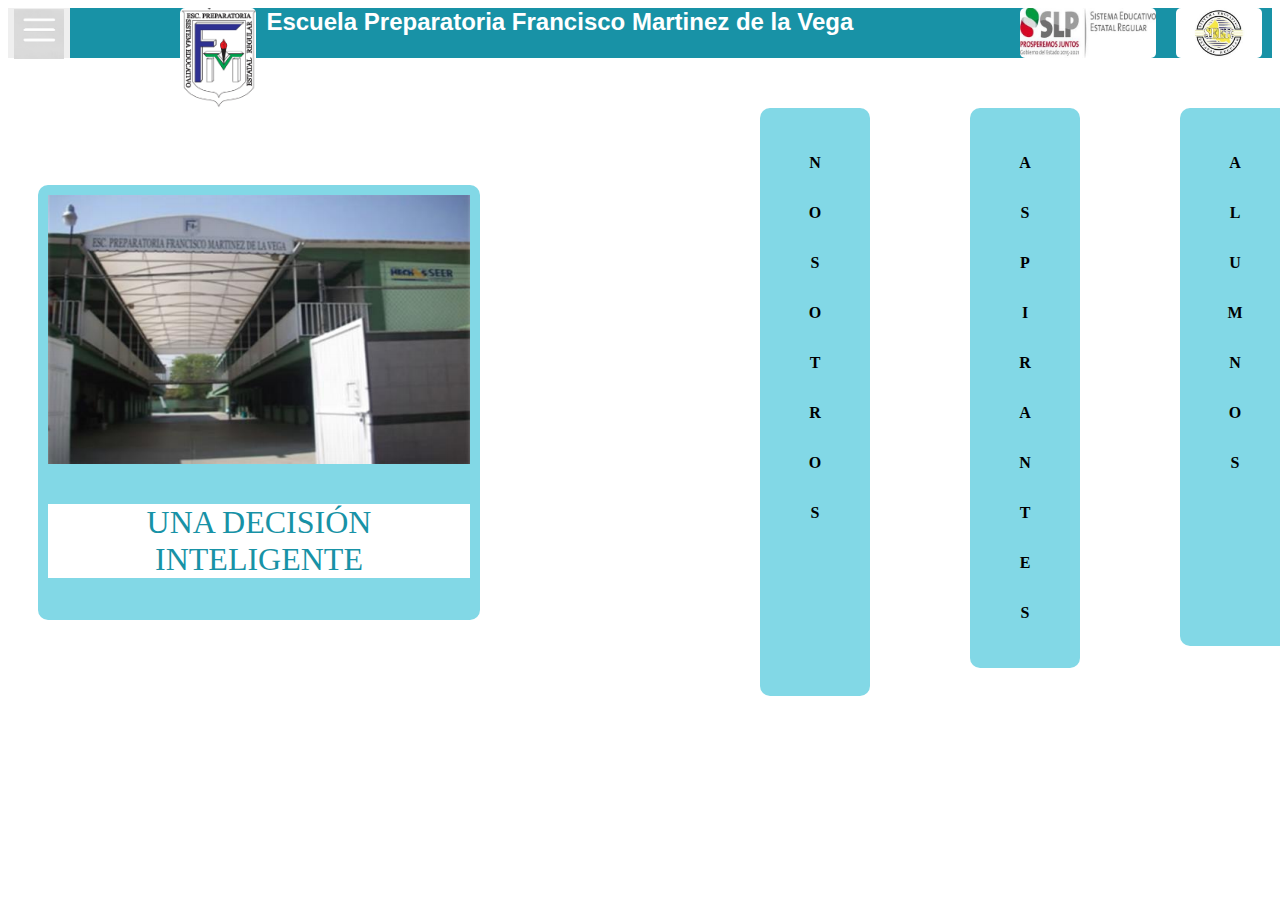
<file: index.html>
<!DOCTYPE html>
<html>
    <head>
        <meta name="viewport" content="width=device-width,initial-scale=1">
        <title>FMV</title>
        <link rel="stylesheet" href="config/estilos.css">
        <script src="config/function.js"></script>
    </head>
    <body>
        <div class="header">
            <button >
                <img id="menu_img" src="media/menu.png" onclick="return menu()" alt="menu" width="50px" height=auto>
            </button>
            <a href="index.html">
                <img class="logo2" src="media/logoprep.png" alt="logo prepa">
            </a>
            <h2 id="header">Escuela Preparatoria Francisco Martinez de la Vega</h2>
            <img class="logo"src="media/logoslp.jpg" alt="logo slp">
            <img class="logo" src="media/logoseer.jpg" alt="logo seer">
        </div>
       <div class="container">
            <nav id="menu">
            </nav>
            <div class="body_index">
                    <div class="img">
                        <img src="media/imgprepa1.png" alt="">
                        <p >UNA DECISIÓN INTELIGENTE</p>
                    </div>
                    <div class="botones">
                        <a href="Nosotros.html">
                            <div class="botonprinc" id="nosotros">
                                <p>N</p>
                                <p>O</p>
                                <p>S</p>
                                <p>O</p>
                                <p>T</p>
                                <p>R</p>
                                <p>O</p>
                                <p>S</p>
                                <p> </p>
                                <p> </p>
                                <p> </p>
                                <p> </p>
                            </div>
                        </a>
                       
                        
                        <a href="aspirantes.html">
                            <div class="botonprinc" id="aspirantes">
                                <p>A</p>
                                <p>S</p>
                                <p>P</p>
                                <p>I</p>
                                <p>R</p>
                                <p>A</p>
                                <p>N</p>
                                <p>T</p>
                                <p>E</p>
                                <p>S</p>
                            </div>
                        </a>
                            
                         <a href="Alumnos.html">
                        <div class="botonprinc" id="alumnos">
                            <p>A</p>
                            <p>L</p>
                            <p>U</p>
                            <p>M</p>
                            <p>N</p>
                            <p>O</p>
                            <p>S</p>
                            <p> </p>
                            <p> </p>
                            <p> </p>
                            <p> </p>
                        </div>
                          </a>
                    </div>
            </div>
       </div>
        
        

    </body>
</html>
</file>
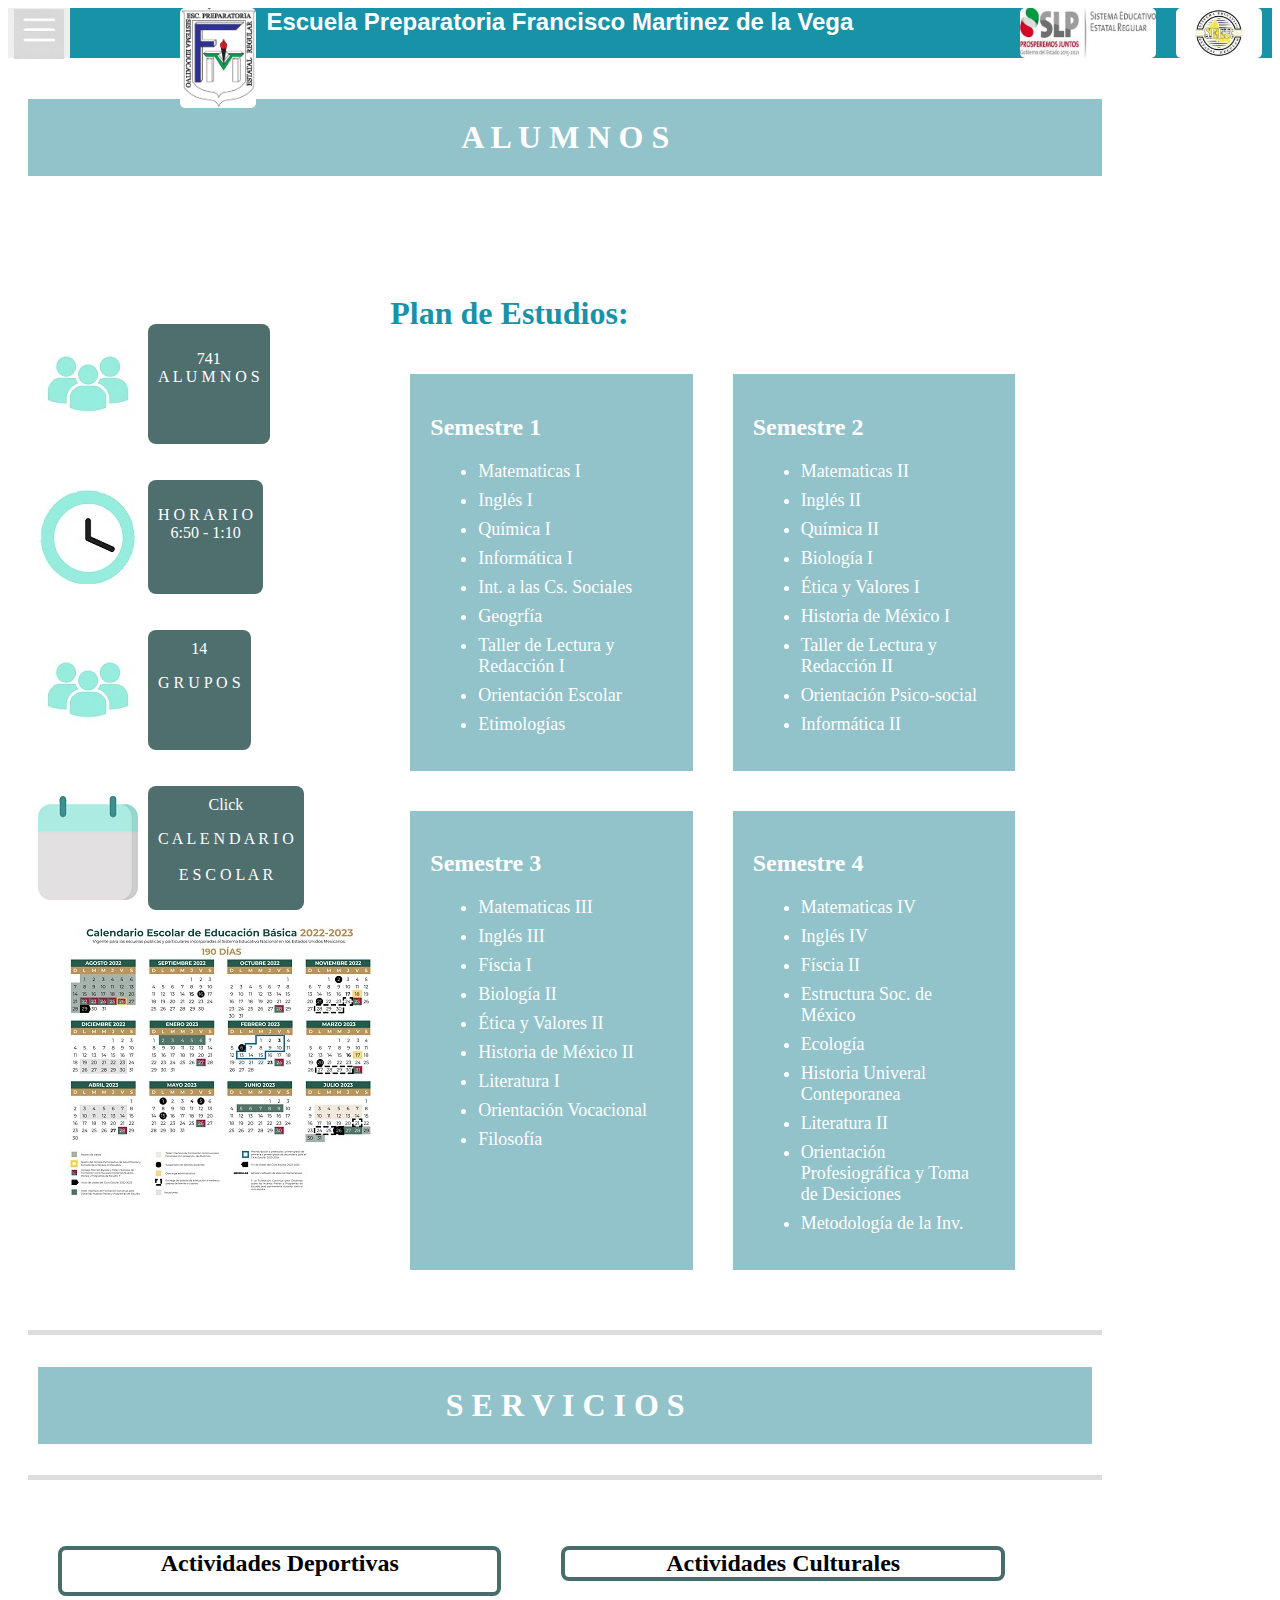
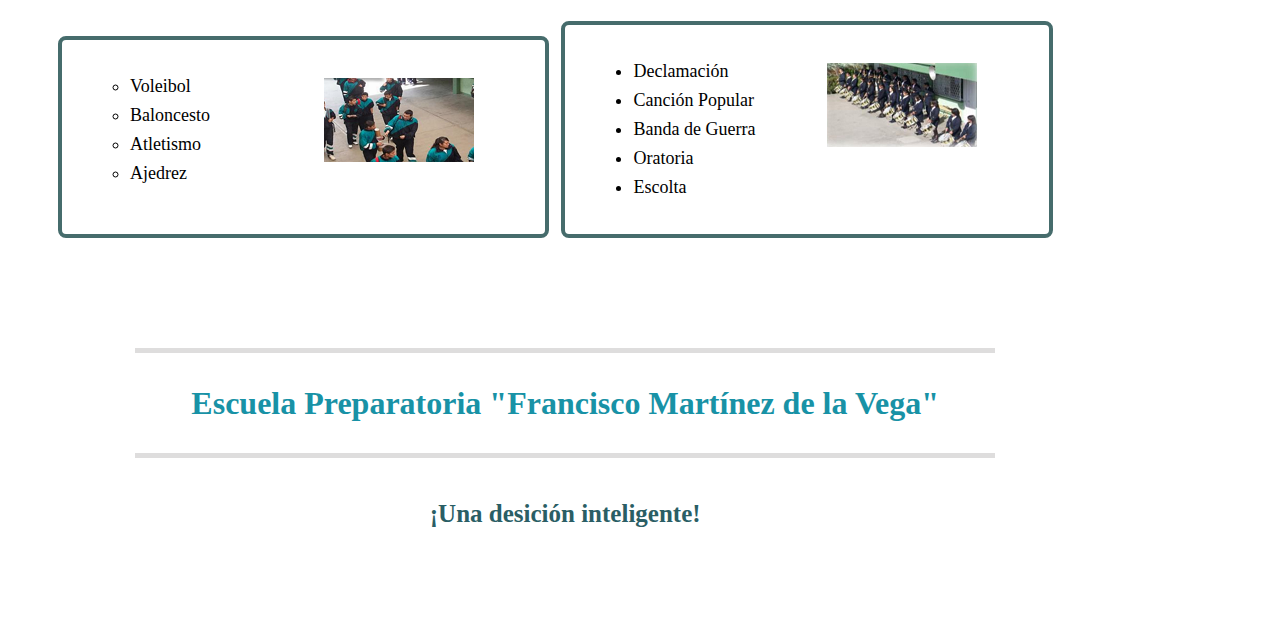
<file: Alumnos.html>
<!DOCTYPE html>
<html>
    <head>
        <meta name="viewport" content="width=device-width,initial-scale=1">
        <title>Alumnos</title>
        <script src="config/function.js"></script>
        <link rel="stylesheet" href="config/estilos.css">
    </head>
    <body>
        <div class="header">
            <button >
                <img id="menu_img" src="media/menu.png" onclick="return menu()" alt="menu" width="50px" height=auto>
            </button>
            <a href="index.html">
                <img class="logo2" src="media/logoprep.png" alt="logo prepa">
            </a>
            <h2 id="header">Escuela Preparatoria Francisco Martinez de la Vega</h2>
            <img class="logo"src="media/logoslp.jpg" alt="logo slp">
            <img class="logo" src="media/logoseer.jpg" alt="logo seer">
        </div>
        <div class="container">
            <nav id="menu">
            </nav>
            <br>
            <div class="body">
                <h1 class="contacto">A L U M N O S</h1> 
                <br><br>
                <div class="flex"> 
                    <div style="width: 30%;">
                    <center>
                        <br><br><br><br><br>
                        <div class="flex">
                            <img src="media/alumnos.jpg" style="margin: 10px;">
                            <div style="background-color: rgb(79, 111, 111); color: white; border-radius: 8px; padding: 10px;"><p>741 <br>A L U M N O S </p></div>
                        </div>
                        <br><br>
                        <div class="flex">
                            <img src="media/reloj.jpg" style="margin: 10px;">
                            <div style="background-color: rgb(79, 111, 111); color: white; border-radius: 8px; padding: 10px;"><p>H O R A R I O<br>6:50 - 1:10 </p></div>
                        </div>
                        <br><br>
                        <div class="flex">
                            <img src="media/alumnos.jpg" style="margin: 10px;">
                            <div style="background-color: rgb(79, 111, 111); color: white; border-radius: 8px; padding: 10px;">14<p>G R U P O S</p></div>
                        </div>
                        <br><br>
                        <div class="flex">
                            <img src="media/Calendario.png" style="margin: 10px;">
                            <a href="https://slp.gob.mx/seer/PublishingImages/Calendario-SEP-2022-2023.jpg"><div style="background-color: rgb(79, 111, 111); color: white; border-radius: 8px; padding: 10px;">Click<p>C A L E N D A R I O <BR><BR>E S C O L A R </p> </div></a>
                        </div>
                        <div>
                        <img src="media/Calendario_Escolar.jpg">
                        </div>
                    </center>
                    </div>
                    <div style="width: 60%; padding: 20px; margin: 20px;">
                        <h1 class="slogan">Plan de Estudios: </h1>
                        <div class="flex">
                            <div class="planestudios">
                                <h2>Semestre 1</h2>
                                <ul>
                                    <li>Matematicas I</li>
                                    <li>Inglés I</li>
                                    <li>Química I</li>
                                    <li>Informática I</li>
                                    <li>Int. a las Cs. Sociales</li>
                                    <li>Geogrfía</li>
                                    <li>Taller de Lectura y Redacción I</li>
                                    <li>Orientación Escolar</li>
                                    <li>Etimologías</li>
                                </ul>
                            </div>
                            <div class="planestudios">
                                <h2>Semestre 2</h2>
                                <ul>
                                    <li>Matematicas II</li>
                                    <li>Inglés II</li>
                                    <li>Química II</li>
                                    <li>Biología I</li>
                                    <li>Ética y Valores I</li>
                                    <li>Historia de México I</li>
                                    <li>Taller de Lectura y Redacción II</li>
                                    <li>Orientación Psico-social</li>
                                    <li>Informática II</li>
                                </ul>
                            </div>
                        </div>
                        <div class="flex">
                            <div class="planestudios">
                                <h2>Semestre 3</h2>
                                <ul>
                                    <li>Matematicas III</li>
                                    <li>Inglés III</li>
                                    <li>Físcia I</li>
                                    <li>Biología II</li>
                                    <li>Ética y Valores II</li>
                                    <li>Historia de México II</li>
                                    <li>Literatura I</li>
                                    <li>Orientación Vocacional</li>
                                    <li>Filosofía</li>
                                </ul>
                            </div>
                            <div class="planestudios">
                                <h2>Semestre 4</h2>
                                <ul>
                                    <li>Matematicas IV</li>
                                    <li>Inglés IV</li>
                                    <li>Físcia II</li>
                                    <li>Estructura Soc. de México</li>
                                    <li>Ecología</li>
                                    <li>Historia Univeral Conteporanea</li>
                                    <li>Literatura II</li>
                                    <li>Orientación Profesiográfica y Toma de Desiciones</li>
                                    <li>Metodología de la Inv.</li>
                                </ul>
                            </div>
                        </div>
                    </div>
                </div>
                <div>
                    <div class="slogan">
                        <h1 class="contacto">S E R V I C I O S</h1>
                    </div>
                    <br><br>
                    <div class="flex">
                        <div style="display:grid; width: 45%; margin: 10px;">
                            <h2 style="margin: 20px; border: 4px solid rgb(70, 108, 108); border-radius: 8px; text-align: center;">Actividades Deportivas</h2>
                            <div class="flex" style="width: 100%; margin: 20px; border: 4px solid rgb(70, 108, 108); border-radius: 8px;">
                                <div style="width: 45%; margin: 20px;">
                                    <ul type="circle">
                                        <li>Voleibol</li>
                                        <li>Baloncesto</li>
                                        <li>Atletismo</li>
                                        <li>Ajedrez</li>
                                    </ul>
                                </div>
                                <div style="width: 45%; margin: 20px; ">
                                    <br>
                                    <img src="media/actividad_deportiva.png">
                                </div>
                            </div>
                        </div>
                        <div style="display:grid;width: 45%; margin: 10px;">
                            <h2 style=" margin: 20px; border: 4px solid rgb(70, 108, 108); border-radius: 8px; text-align: center;">Actividades Culturales</h2>
                            <div class="flex" style="width: 100%; margin: 20px; border: 4px solid rgb(70, 108, 108); border-radius: 8px;">
                                <div style="width: 45%; margin: 20px;">
                                    <ul>
                                        <li>Declamación</li>
                                        <li>Canción Popular</li>
                                        <li>Banda de Guerra</li>
                                        <li>Oratoria</li>
                                        <li>Escolta</li>
                                    </ul>
                                </div>
                                <div style="width: 45%; margin: 20px; ">
                                    <br>
                                    <img src="media/actividad_cultural.png">
                                </div>
                            </div>
                        </div>
                    </div>
                </div>
                <center>
                    <div class="slogan1">
                        <div class="slogan">
                            <h1 class="slogan"> Escuela Preparatoria "Francisco Martínez de la Vega" </h1>
                        </div>
                        <h5 class="contacto">¡Una desición inteligente!</h5>
                    </div> 
                </center>
            </div>
        </div>
    </body>
</html>
</file>
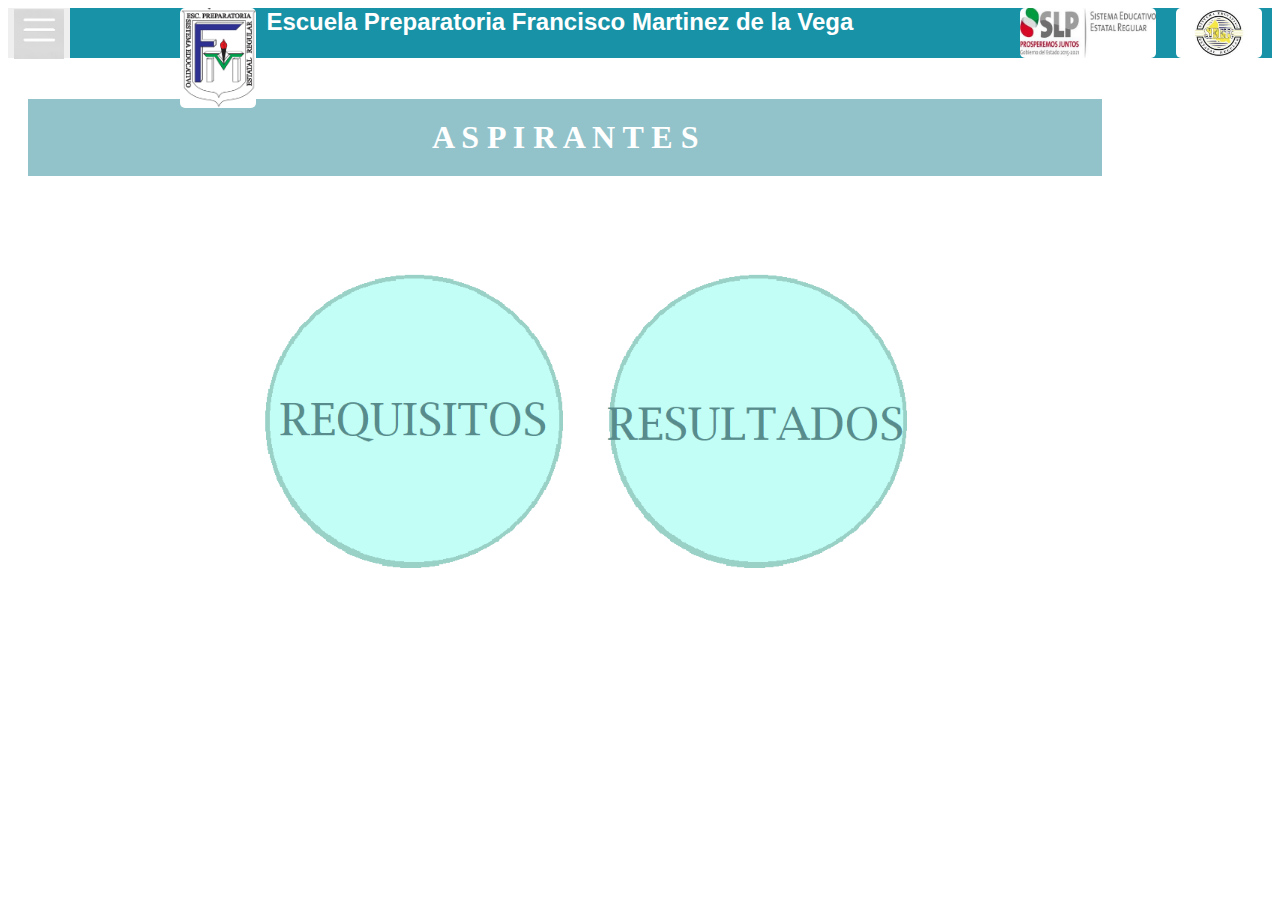
<file: aspirantes.html>
<!DOCTYPE html>
<html>
    <head>
        <meta name="viewport" content="width=device-width,initial-scale=1">
        <link rel="stylesheet" href="config/estilos.css">
        <script src="config/function.js"></script>
        <title>Aspirantes</title>
    </head>
    <body>
        <div class="header">
            <button >
                <img id="menu_img" src="media/menu.png" onclick="return menu()" alt="menu" width="50px" height=auto>
            </button>
            <a href="index.html">
                <img class="logo2" src="media/logoprep.png" alt="logo prepa">
            </a>
            <h2 id="header">Escuela Preparatoria Francisco Martinez de la Vega</h2>
            <img class="logo"src="media/logoslp.jpg" alt="logo slp">
            <img class="logo" src="media/logoseer.jpg" alt="logo seer">
        </div>
        <div class="container">
            <nav id="menu">
            </nav>
            <br>
            <div class="body">
                <h1 class="contacto">A S P I R A N T E S</h1>
                <br><br>
                <center>
                <div class="circulos">
                    <a href="Aspirantes_Requisitos.html"><img class="circulo" src="media/circulo1.png" ></a>
                    <a href="Aspirantes_Resultados.html"><img class="circulo" src="media/circulo2.png" ></a>
                </div>
                </center>
            </div>
           
        </div>
       
    </body>
</html>
</file>
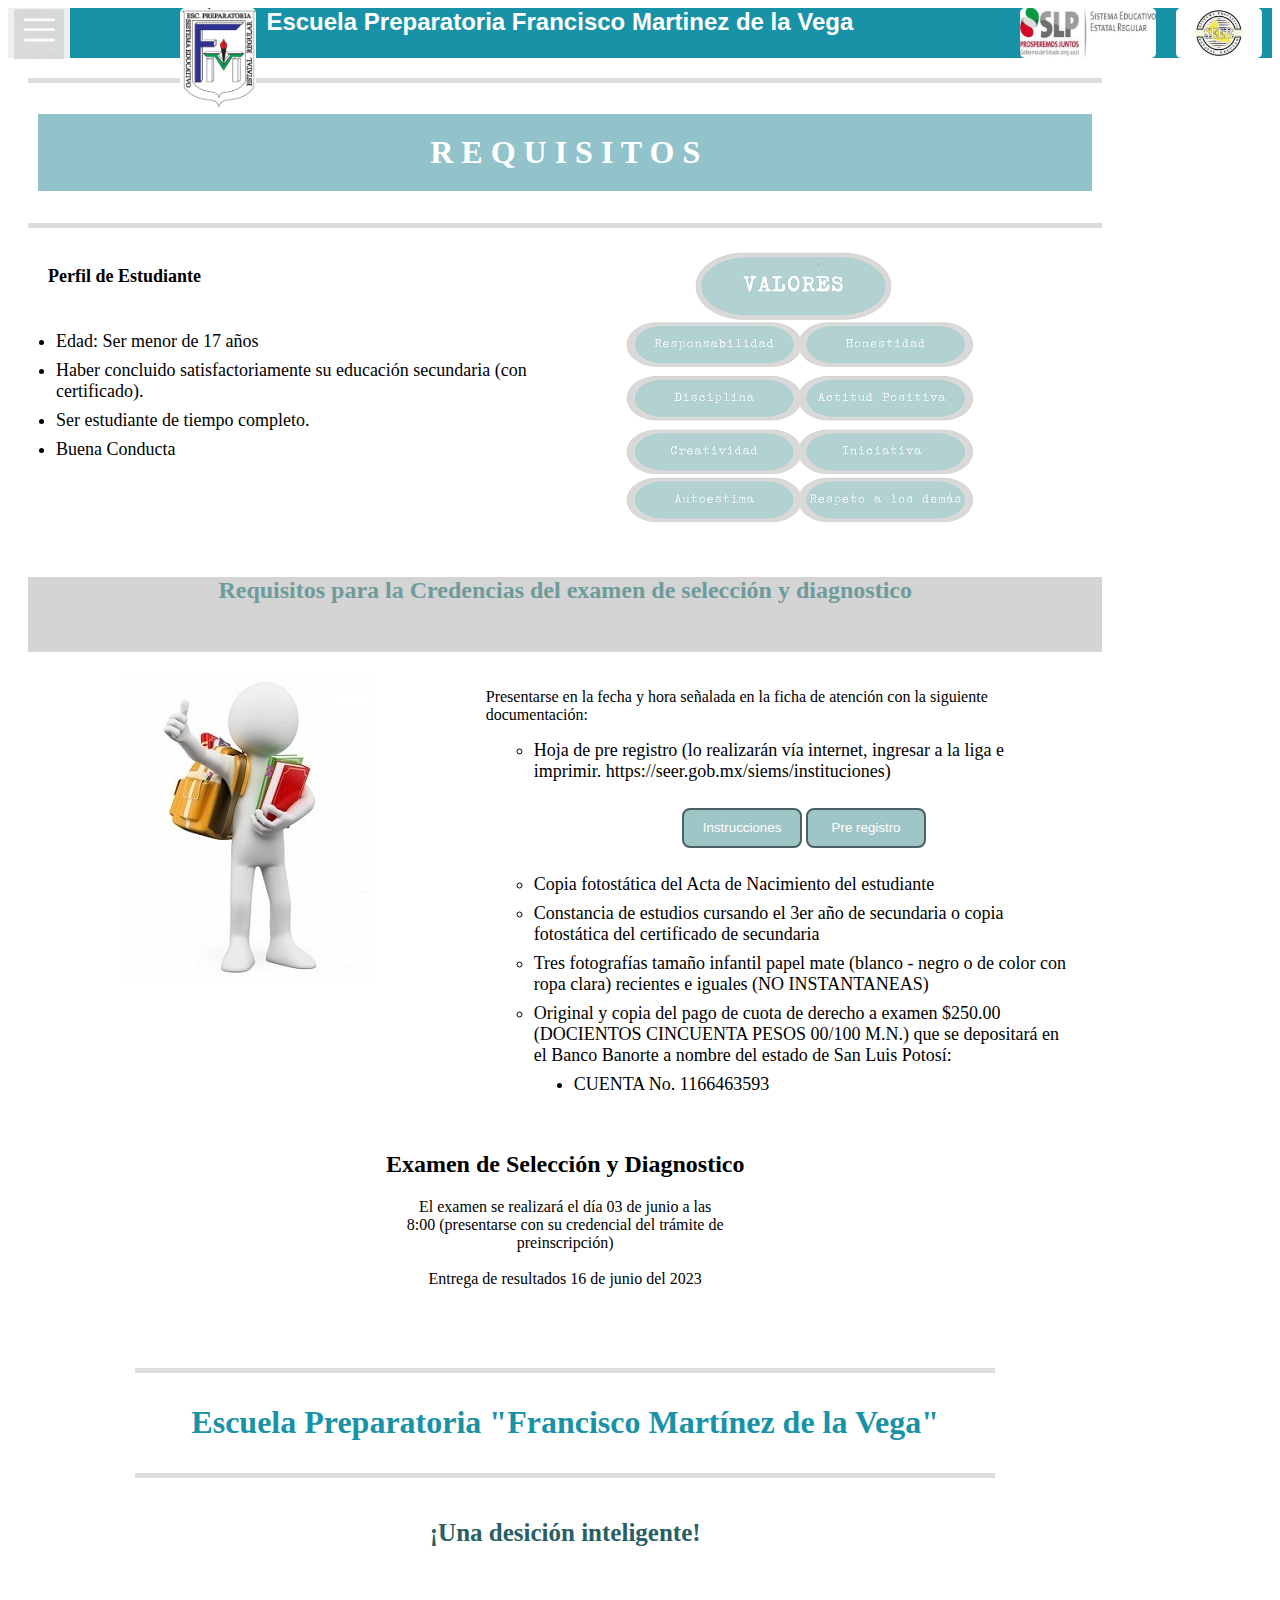
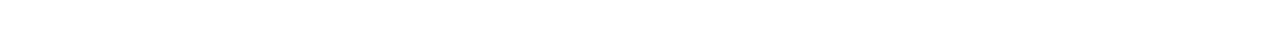
<file: Aspirantes_Requisitos.html>
<!DOCTYPE html>
<html>
    <head>
        <meta name="viewport" content="width=device-width,initial-scale=1">
        <link rel="stylesheet" href="config/estilos.css">
        <script src="config/function.js"></script>
        <title>Aspirantes_Requisitos</title>
    </head>
    <body>
        <div class="header">
            <button >
                <img id="menu_img" src="media/menu.png" onclick="return menu()" alt="menu" width="50px" height=auto>
            </button>
            <a href="index.html">
                <img class="logo2" src="media/logoprep.png" alt="logo prepa">
            </a>
            <h2 id="header">Escuela Preparatoria Francisco Martinez de la Vega</h2>
            <img class="logo"src="media/logoslp.jpg" alt="logo slp">
            <img class="logo" src="media/logoseer.jpg" alt="logo seer">
        </div>
        <div class="container">
            <nav id="menu">
            </nav>
            <br>
            <div class="body">
                <div class="slogan">
                    <h1 class="contacto">R E Q U I S I T O S</h1>
                </div>
                <div style="display: flex;">
                    <div style="width: 50%; margin: 20px;">
                        <h3 style="font-size: large;">Perfil de Estudiante</h3>
                        <br>
                        <li>Edad: Ser menor de 17 años</li>
                        <li>Haber concluido satisfactoriamente su educación secundaria (con certificado). </li>
                        <li>Ser estudiante de tiempo completo. </li>
                        <li>Buena Conducta</li>
                    </div>
                    <div style="width: 30%; margin: 20px;">
                        <img src="media/VALORES.png">
                    </div>
                </div>
                <div>
                    <div style=" height: 75px; background-color: rgb(212, 212, 212); color: rgb(110, 155, 155);"><h3 style="font-size: 1.5pc;"><center>Requisitos para la Credencias del examen de selección y diagnostico</center></h3></div>
                    <div style="display: flex;">
                        <div style="width: 40%; margin: 20px;">
                            <center>
                            <img src="media/estudiante.jpg"> </center>
                        </div>
                        <div style="width: 60%; margin: 20px;">
                            <p>Presentarse en la fecha y hora señalada en la ficha de atención con la siguiente documentación:</p>
                            <ul type="circle">
                                <li>Hoja de pre registro (lo realizarán vía internet, ingresar a la liga e imprimir. https://seer.gob.mx/siems/instituciones)</li>
                                <center>
                                    <br>
                                <a href="Aspirantes_Requisitos_Instrucciones.html"><button class="boton2">Instrucciones</button></a>
                                <a href="https://seer.gob.mx/siems/instituciones" target="_blank"><button class="boton2">Pre registro</button></a>
                                <br><br>
                                </center>
                                <li>Copia fotostática del Acta de Nacimiento del estudiante</li>
                                <li>Constancia de estudios cursando el 3er año de secundaria o copia fotostática del certificado de secundaria</li>
                                <li>Tres fotografías tamaño infantil papel mate (blanco - negro o de color con ropa clara) recientes e iguales (NO INSTANTANEAS)</li>
                                <li>Original y copia del pago de cuota de derecho a examen $250.00 (DOCIENTOS CINCUENTA PESOS 00/100 M.N.) que se depositará en el Banco Banorte a nombre del estado de San Luis Potosí: </li>
                                <ul type="disc">
                                    <li>CUENTA No. 1166463593</li>
                                </ul>
                            </ul>
                        </div>
                    </div>
                </div>
                <div>
                    <div><center><h2>Examen de Selección y Diagnostico</h2></center></div>
                    <center>
                        <div style="width: 30%;">
                            <p>El examen se realizará el día 03 de junio a las 8:00 (presentarse con su credencial del trámite de preinscripción)<br><br>Entrega de resultados 16 de junio del 2023</p>
                        </div>
                    </center>
                </div>
                <center>
                    <div class="slogan1">
                        <div class="slogan">
                            <h1 class="slogan"> Escuela Preparatoria "Francisco Martínez de la Vega" </h1>
                        </div>
                        <h5 class="contacto">¡Una desición inteligente!</h5>
                    </div> 
                </center>
            </div>
            
        </div>
        
    </body>
</html>
</file>
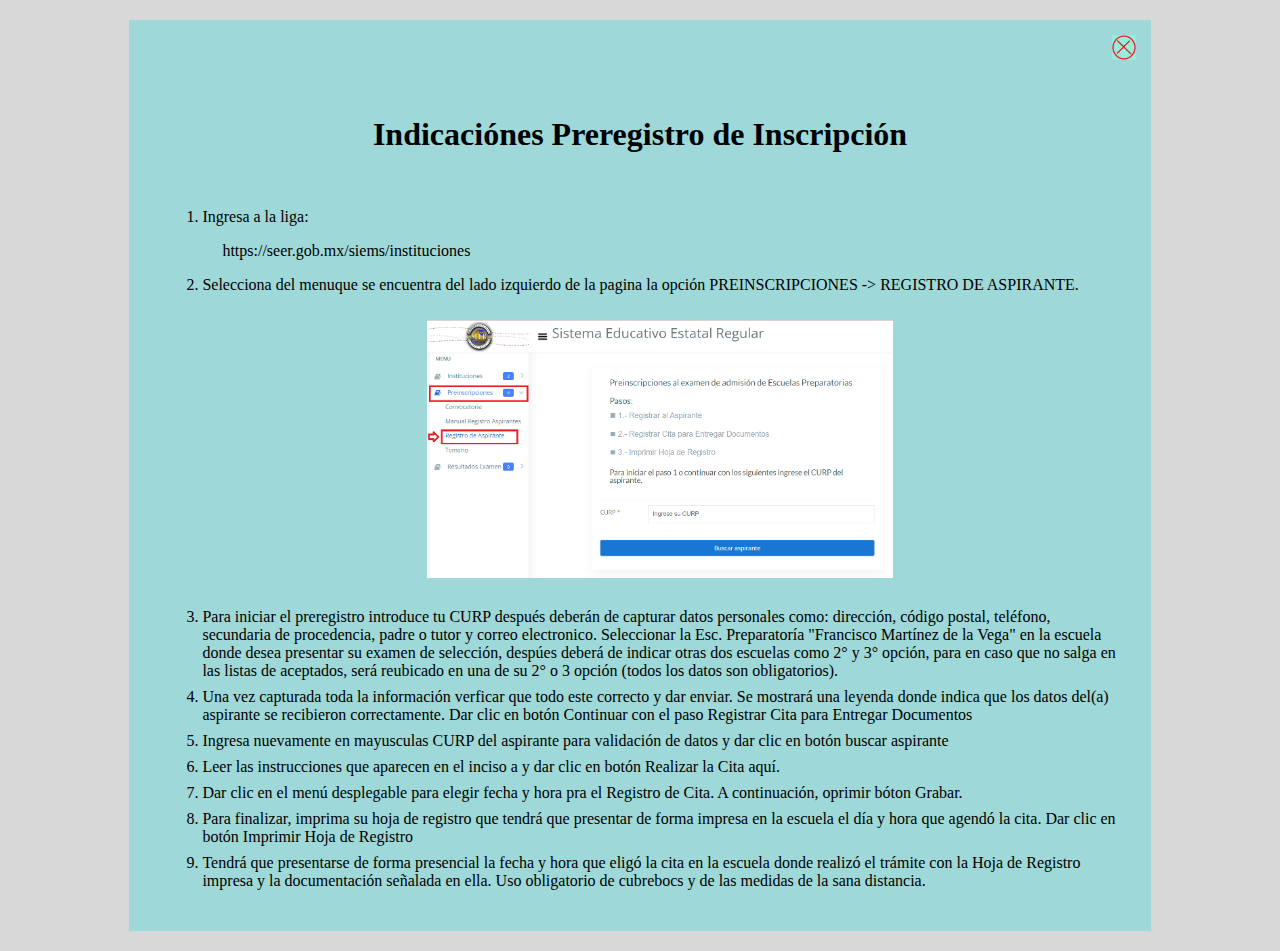
<file: Aspirantes_Requisitos_Instrucciones.html>
<!DOCTYPE html>
<html>
    <head>
        <title>Instrucciones</title>
        <style>
            body
            {
                background-color: rgb(216, 216, 216);
            }
            div.todo
            {
                background-color: rgb(158, 216, 216);
                width: 80%;
                height: 80%;
                padding: 5px;
                margin: 20px;
            }
            div.salir
            {
                text-align: right;
            }
            img.salir
            {
                width: 24px;
                margin: 10px;
            }
            div.instrucciones
            {
                text-align: left;
            }
            div.cuadro
            {
                padding: 20px;
            }
            img{
                width: 50%;
            }
            li{
                font-size: medium;
                margin: 8px;
            }
        </style>
    </head>
    <body>
        <center>
        <div class="todo">
            <div class="salir">
                <a href="Aspirantes_Requisitos.html"><img class="salir" src="media/tacha.png"></a>
            </div>
            <div class="cuadro">
                <center>
                    <h1>Indicaciónes Preregistro de Inscripción</h1>
                    <br>
                </center>
                <div class="instrucciones">
                    <ol>
                        <li>Ingresa a la liga:</li>
                        <p>&nbsp;&nbsp;&nbsp;&nbsp;&nbsp;&nbsp;&nbsp;https://seer.gob.mx/siems/instituciones</p>
                        <li>Selecciona del menuque se encuentra del lado izquierdo de la pagina la opción PREINSCRIPCIONES -> REGISTRO DE ASPIRANTE. </li>
                        <br>
                        <center><img src="media/preregistro.bmp"></center><br>
                        <li>Para iniciar el preregistro introduce tu CURP después deberán de capturar datos personales como: dirección, código postal, teléfono, secundaria de procedencia, padre o tutor y correo electronico. Seleccionar la Esc. Preparatoría "Francisco Martínez de la Vega" en la escuela donde desea presentar su examen de selección, despúes deberá de indicar otras dos escuelas como 2° y 3° opción, para en caso que no salga en las listas de aceptados, será reubicado en una de su 2° o 3 opción (todos los datos son obligatorios).  </li>
                        <li>Una vez capturada toda la información verficar que todo este correcto y dar enviar. Se mostrará una leyenda donde indica que los datos del(a) aspirante se recibieron correctamente. Dar clic en botón Continuar con el paso Registrar Cita para Entregar Documentos</li>
                        <li>Ingresa nuevamente en mayusculas CURP del aspirante para validación de datos y dar clic en botón buscar aspirante</li>
                        <li>Leer las instrucciones que aparecen en el inciso a y dar clic en botón Realizar la Cita aquí. </li>
                        <li>Dar clic en el menú desplegable para elegir fecha y hora pra el Registro de Cita. A continuación, oprimir bóton Grabar. </li>
                        <li>Para finalizar, imprima su hoja de registro que tendrá que presentar de forma impresa en la escuela el día y hora que agendó la cita. Dar clic en botón Imprimir Hoja de Registro</li>
                        <li>Tendrá que presentarse de forma presencial la fecha y hora que eligó la cita en la escuela donde realizó el trámite con la Hoja de Registro impresa y la documentación señalada en ella. Uso obligatorio de cubrebocs y de las medidas de la sana distancia. </li>
                    </ol>
                </div>
                
                
            </div>
        </div>
        </center>
    </body>
</html>
</file>
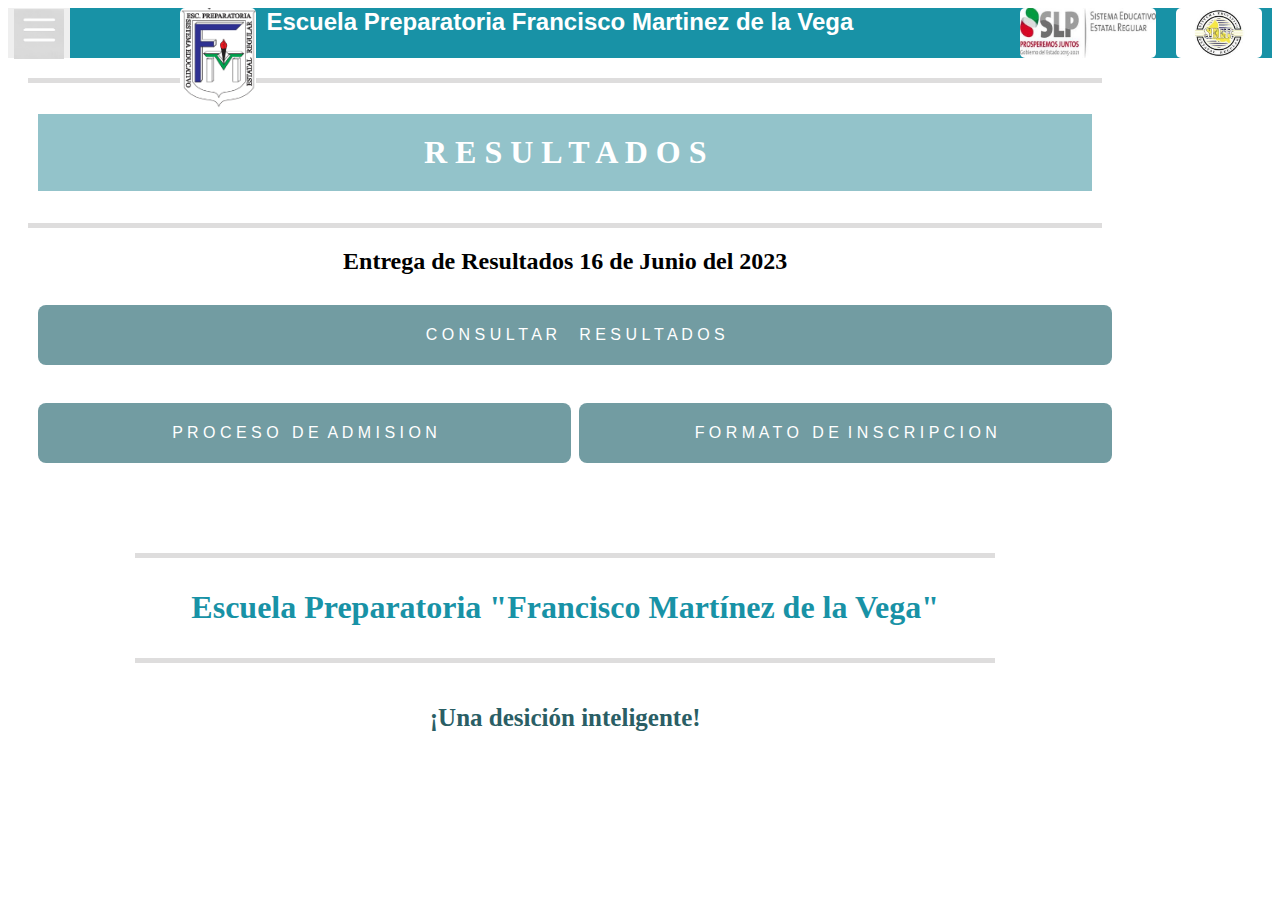
<file: Aspirantes_Resultados.html>
<!DOCTYPE html> 
<html>
    <head>
        <meta name="viewport" content="width=device-width,initial-scale=1">
        <title>Aspirantes_Requisitos</title>
        <link rel="stylesheet" href="config/estilos.css">
        <script src="config/function.js"></script>
    </head>
    <body>
        <div class="header">
            <button >
                <img id="menu_img" src="media/menu.png" onclick="return menu()" alt="menu" width="50px" height=auto>
            </button>
            <a href="index.html">
                <img class="logo2" src="media/logoprep.png" alt="logo prepa">
            </a>
            <h2 id="header">Escuela Preparatoria Francisco Martinez de la Vega</h2>
            <img class="logo"src="media/logoslp.jpg" alt="logo slp">
            <img class="logo" src="media/logoseer.jpg" alt="logo seer">
        </div>
        <div class="container">
            <nav id="menu">
            </nav>
            <br>
            <div class="body">
                <div class="slogan">
                    <h1 class="contacto">R E S U L T A D O S</h1>
                </div>
                <div>
                    <center>
                    <h2>Entrega de Resultados 16 de Junio del 2023</h2>
                    </center>
                    <a href="https://seer.gob.mx/siems/instituciones/" target="_blank"><button class="resultados">C O N S U L T A R &nbsp;&nbsp;&nbsp; R E S U L T A D O S</button></a>
                    <br><br>
                    <div style="display: flex;">
                        <div style="width: 50%;">
                            <a href="Aspirantes_Requisitos.html"><button class="resultados">P R O C E S O &nbsp;&nbsp;D E&nbsp;&nbsp;A D M I S I O N</button></a>
                        </div>
                        &nbsp;&nbsp;
                        <div style="width: 50%;">
                            <a href="https://seer.gob.mx/siems/instituciones/index.php?action=preinscripcion" target="_blank"><button class="resultados">F O R M A T O &nbsp;&nbsp;D E&nbsp;&nbsp;I N S C R I P C I O N</button></a>
                        </div>
                    </div>
                </div>
                <center>
                    <div class="slogan1">
                        <div class="slogan">
                            <h1 class="slogan"> Escuela Preparatoria "Francisco Martínez de la Vega" </h1>
                        </div>
                        <h5 class="contacto">¡Una desición inteligente!</h5>
                    </div> 
                </center>
            </div>
        </div>
    </body>
</html>
</file>
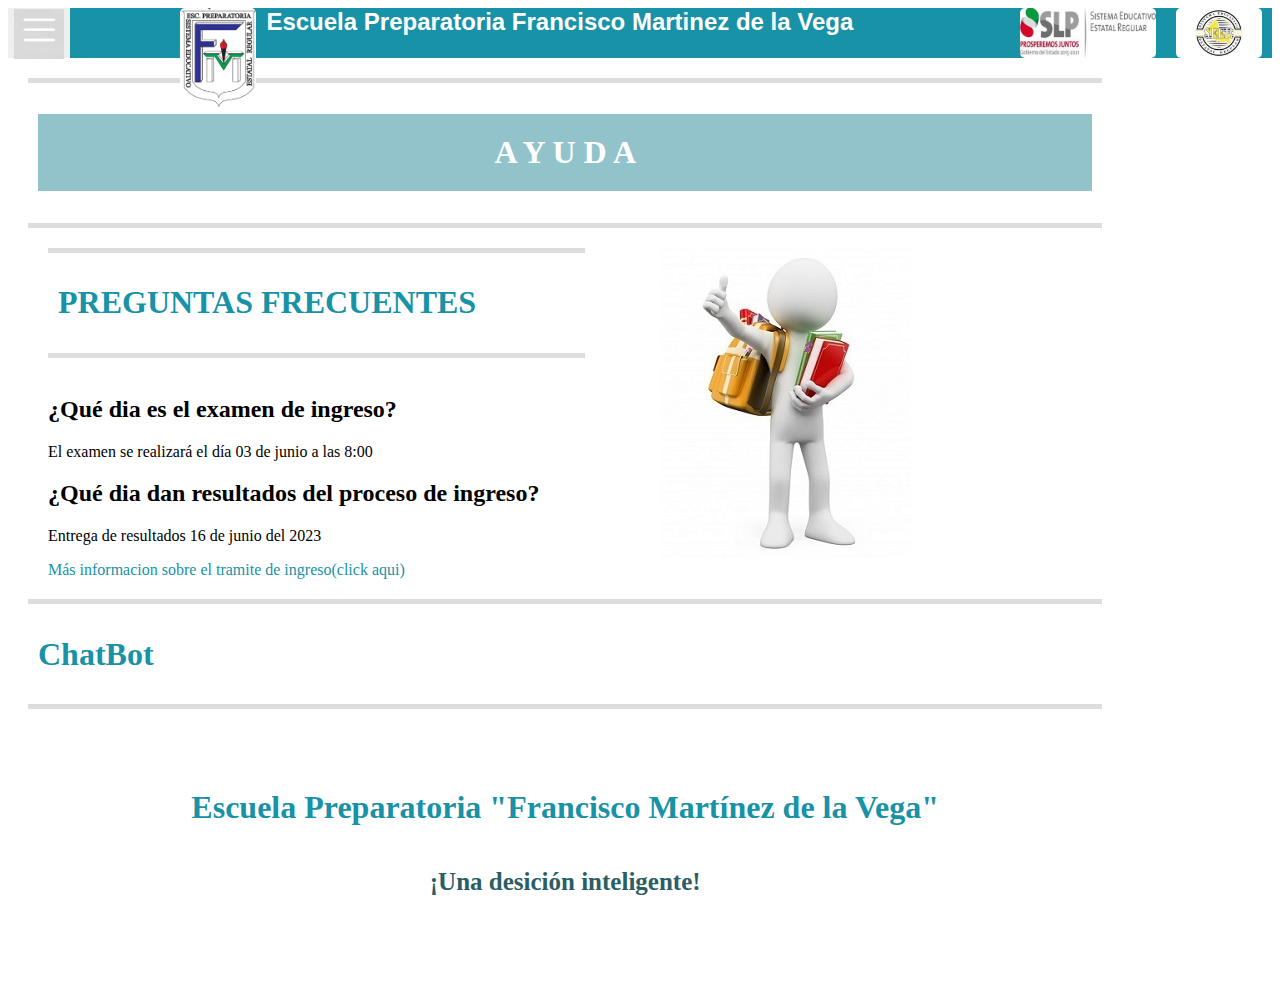
<file: Ayuda.html>
<!DOCTYPE html> 
<html>
    <head>
        <meta name="viewport" content="width=device-width,initial-scale=1">
        <title>Ayuda</title>
        <link rel="stylesheet" href="config/estilos.css">
        <script src="config/function.js"></script>
    </head>
    <body>
        <div class="header">
            <button >
                <img id="menu_img" src="media/menu.png" onclick="return menu()" alt="menu" width="50px" height=auto>
            </button>
            <a href="index.html">
                <img class="logo2" src="media/logoprep.png" alt="logo prepa">
            </a>
            <h2 id="header">Escuela Preparatoria Francisco Martinez de la Vega</h2>
            <img class="logo"src="media/logoslp.jpg" alt="logo slp">
            <img class="logo" src="media/logoseer.jpg" alt="logo seer">
        </div>
        <div class="container">
            <nav id="menu">
                
            </nav>
            <br>
            <div class="body">
                <div class="slogan">
                    <h1 class="contacto">A Y U D A</h1>
                </div>
                
                <div style="display: flex;">
                    <div style="width: 50%; margin: 20px;">
                        <div class="slogan">
                            <h1 class="slogan"> PREGUNTAS FRECUENTES </h1>
                        </div>
                        <br>
                        <h2>¿Qué dia es el examen de ingreso?</h2>
                        <p>El examen se realizará el día 03 de junio a las 8:00</p>

                        <h2>¿Qué dia dan resultados del proceso de ingreso?</h2>
                        <p>Entrega de resultados 16 de junio del 2023</p>

                        <a style="color: #1892a6;" href="Aspirantes_Requisitos.html">Más informacion sobre el tramite de ingreso(click aqui)</a>
                    </div>
                   
                    <div style="width: 30%; margin: 20px;">
                        <center>
                            <img src="media/estudiante.jpg">
                        </center>
                        
                    </div>
                </div>
                <div>
                    <div class="slogan">
                        <h1 class="slogan"> ChatBot </h1>
                        
                           
                           
                    </div>
                </div>
                <center>
                    <div class="slogan1">
                        <h1 class="slogan"> Escuela Preparatoria "Francisco Martínez de la Vega" </h1>
                        <h5 class="contacto">¡Una desición inteligente!</h5>
                    </div> 
                </center>
            </div> 
        </div>
        
        
    </body>
</html>
</file>
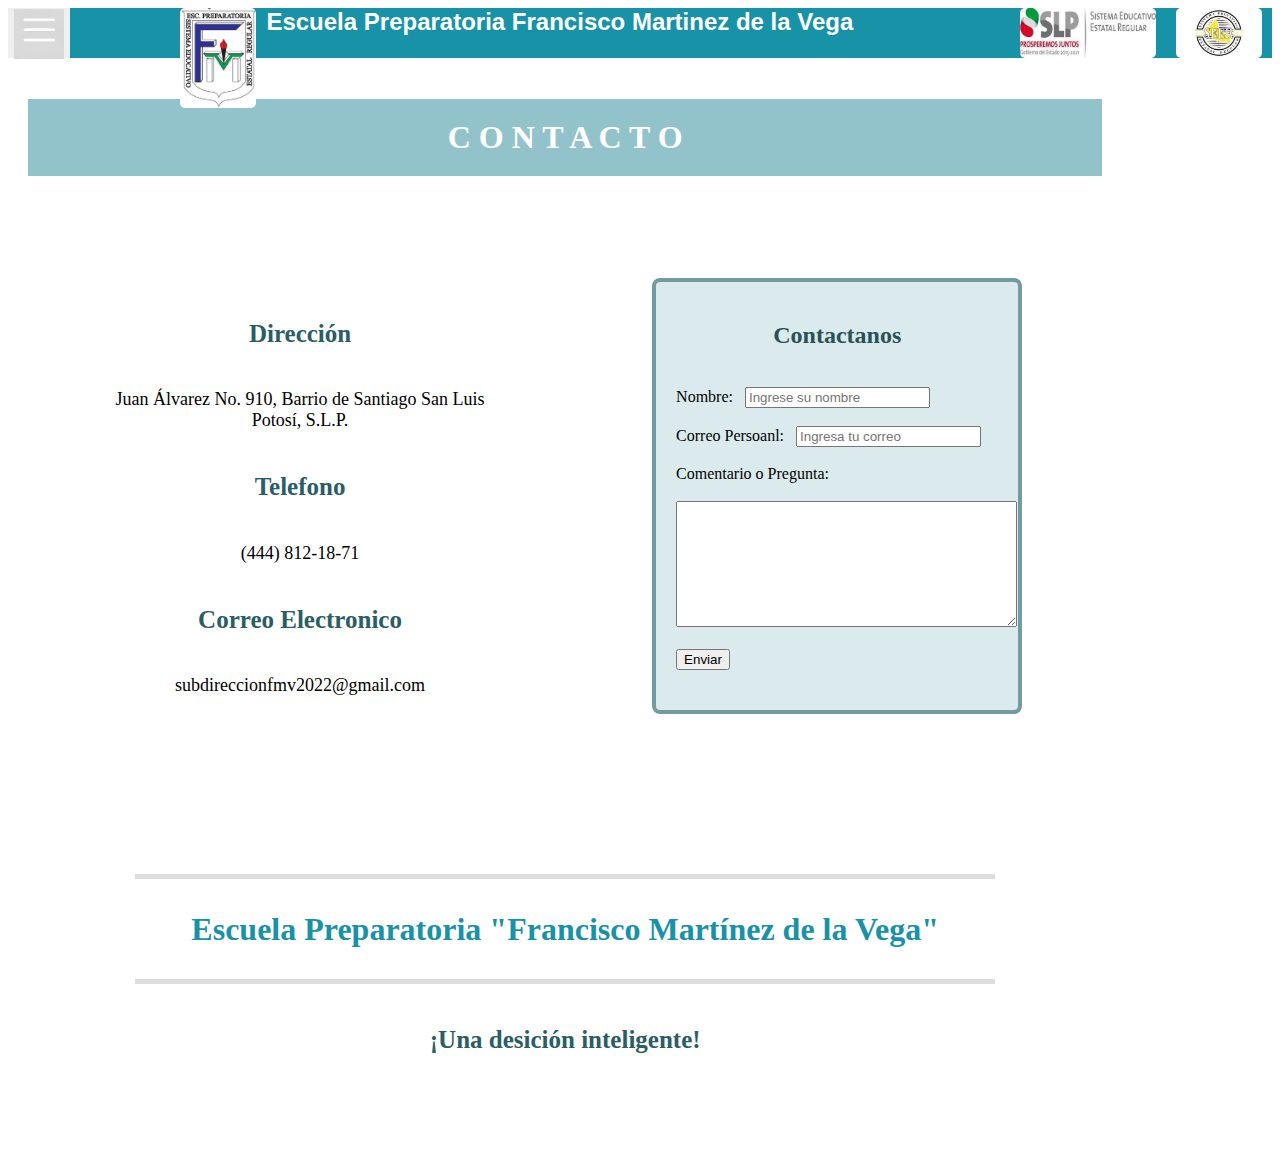
<file: Contacto.html>
<!DOCTYPE html> 
<html>
    <head>
        <meta name="viewport" content="width=device-width,initial-scale=1">
        <link rel="stylesheet" href="config/estilos.css">
        <script src="config/function.js"></script>
        <title>Contacto</title>
    </head>
    <body>
        <div class="header">
            <button >
                <img id="menu_img" src="media/menu.png" onclick="return menu()" alt="menu" width="50px" height=auto>
            </button>
            <a href="index.html">
                <img class="logo2" src="media/logoprep.png" alt="logo prepa">
            </a>
            <h2 id="header">Escuela Preparatoria Francisco Martinez de la Vega</h2>
            <img class="logo"src="media/logoslp.jpg" alt="logo slp">
            <img class="logo" src="media/logoseer.jpg" alt="logo seer">
        </div>
        <div class="container">
            <nav id="menu">
            </nav>
            <br>
            <div class="body">
                <h1 class="contacto">C O N T A C T O</h1>
                <div class="contacto_general">
                    <div class="contacto">
                        <h5 class="contacto">Dirección</h5>
                        <p style="font-size: 18px;">Juan Álvarez No. 910, Barrio de Santiago San Luis Potosí, S.L.P. </p>
                        <h5 class="contacto">Telefono</h5>
                        <p style="font-size: 18px;"> (444) 812-18-71</p> 
                        <h5 class="contacto">Correo Electronico</h5>
                        <p style="font-size: 18px;">subdireccionfmv2022@gmail.com</p>
                    </div>
                    <div class="formulario">
                        <center>
                        <h2 style="color: #285258;">Contactanos</h2><br></center>
                        <form method="post" action="mailto:182451@updlp.edu.mx">
                            <label for="nombre">Nombre:</label> &nbsp; <input type="text" name="nombre" id="nombre" placeholder="Ingrese su nombre"> <br><br>
                            <label for="correo">Correo Persoanl:</label> &nbsp; <input type="text" name="correo" id="correo" placeholder="Ingresa tu correo"> <br><br>
                            <label for="pregunta">Comentario o Pregunta:</label><br><br>
                            <textarea name="pregunta" rows="8" cols="40"></textarea> 
                            <br><br>
                            <input type="submit" name="Enviar" id="Enviar" value="Enviar">
                        </form>
                    </div>
                </div>
                <center>
                <div class="slogan1">
                    <div class="slogan">
                        <h1 class="slogan"> Escuela Preparatoria "Francisco Martínez de la Vega" </h1>
                    </div>
                    <h5 class="contacto">¡Una desición inteligente!</h5>
                </div> 
                </center>
            </div> 
        </div>
        
        
    </body>
</html>
</file>
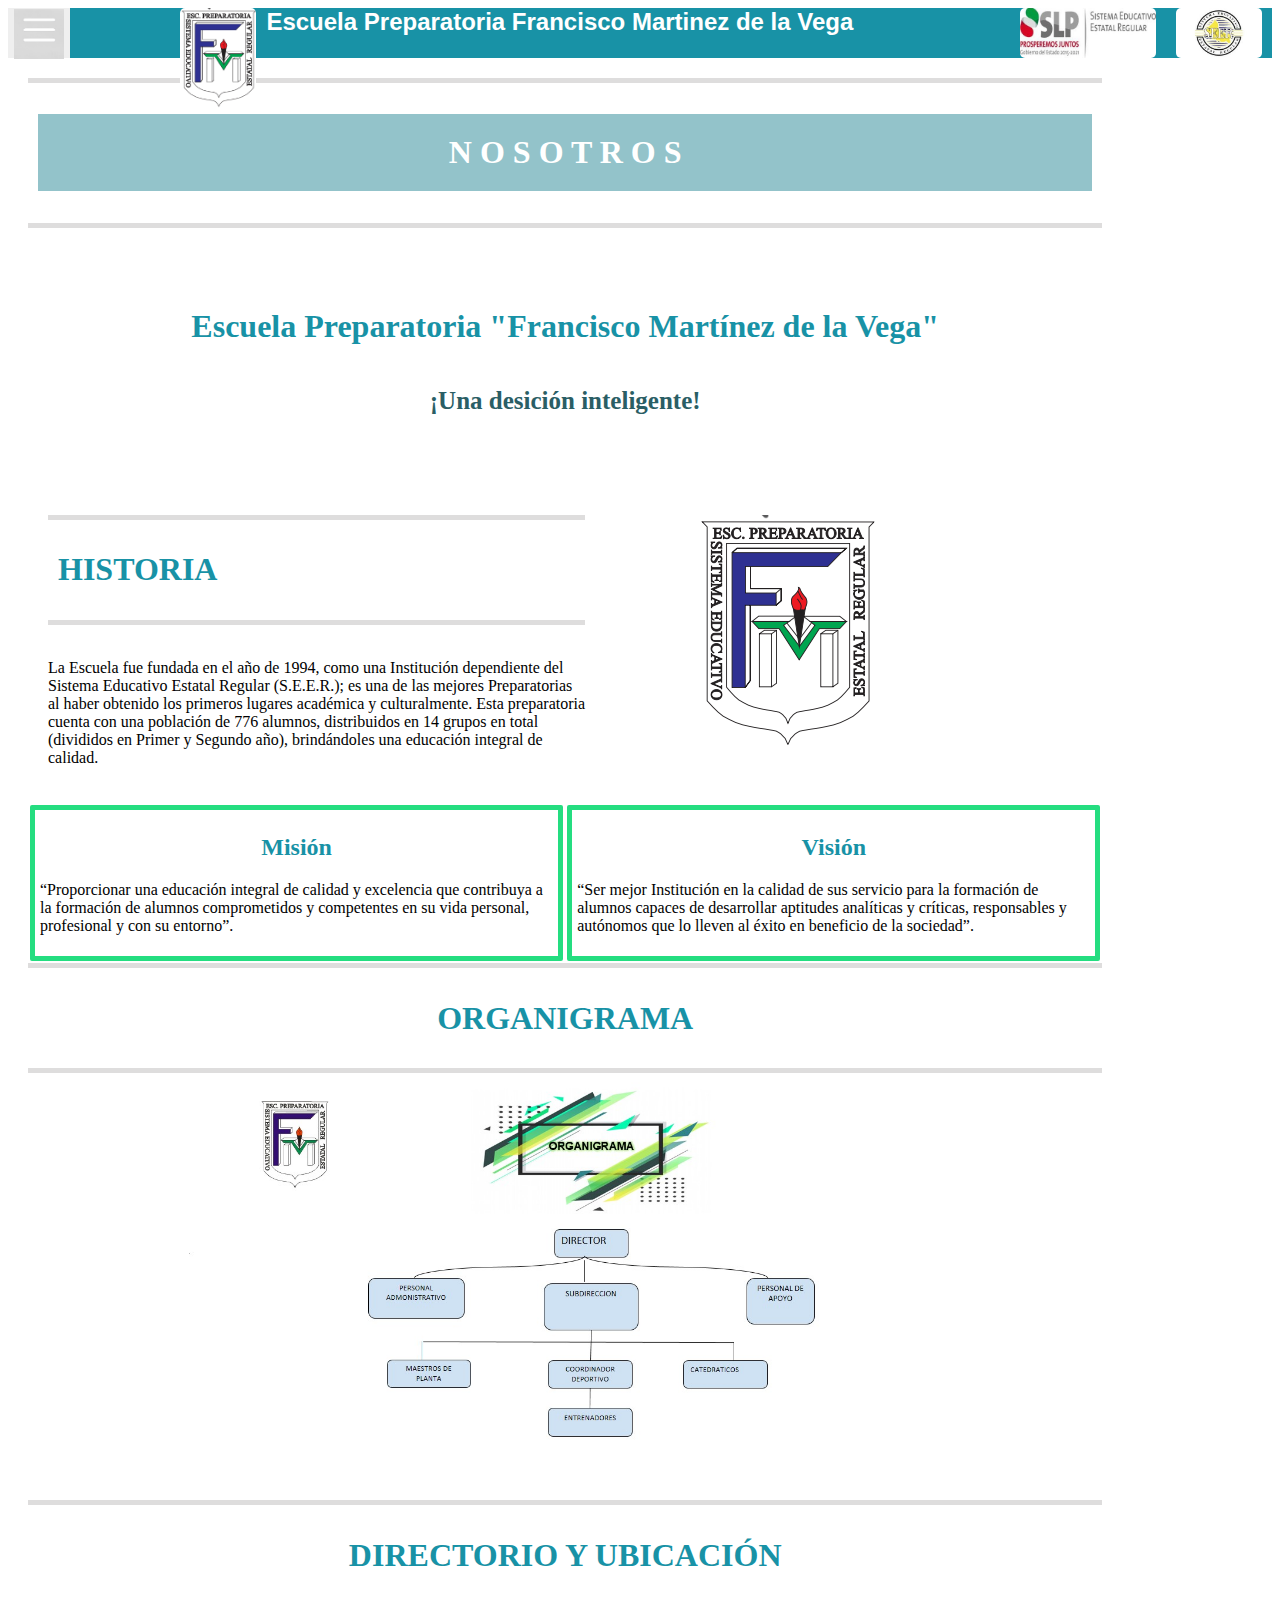
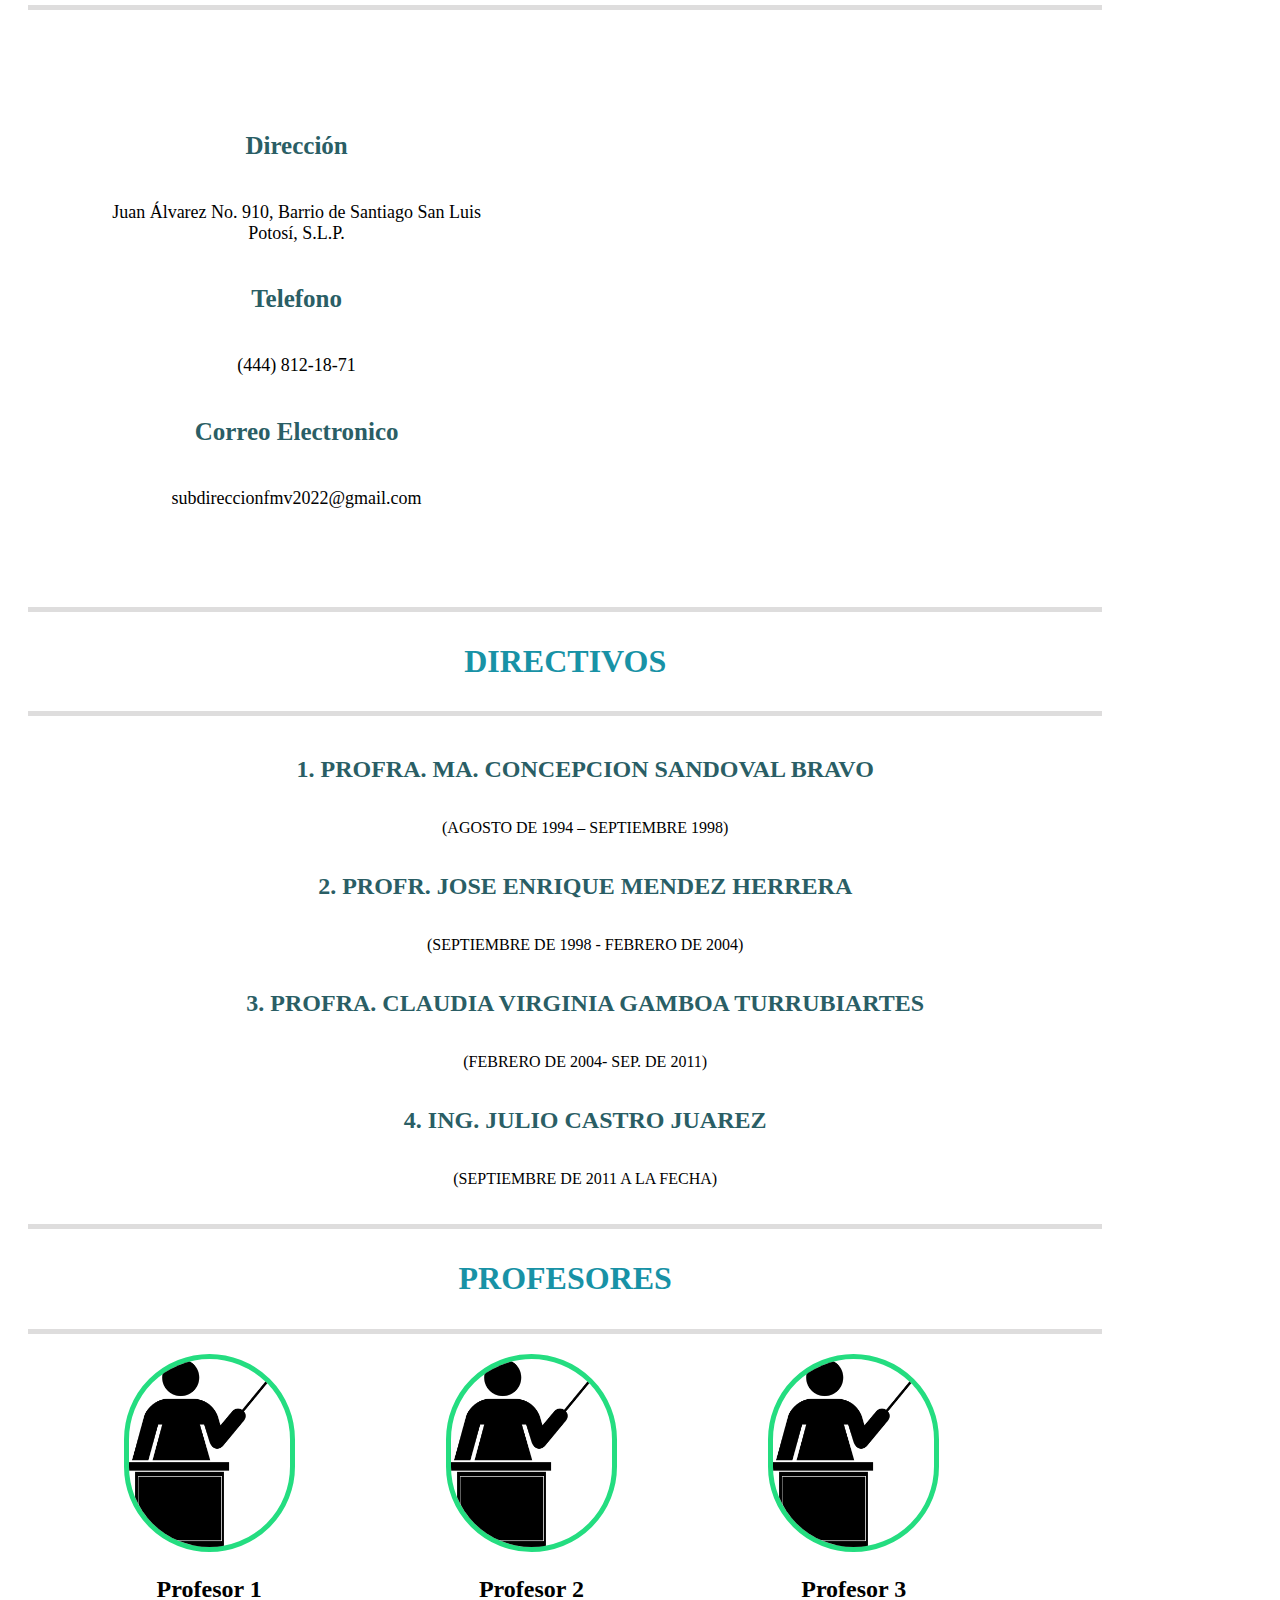
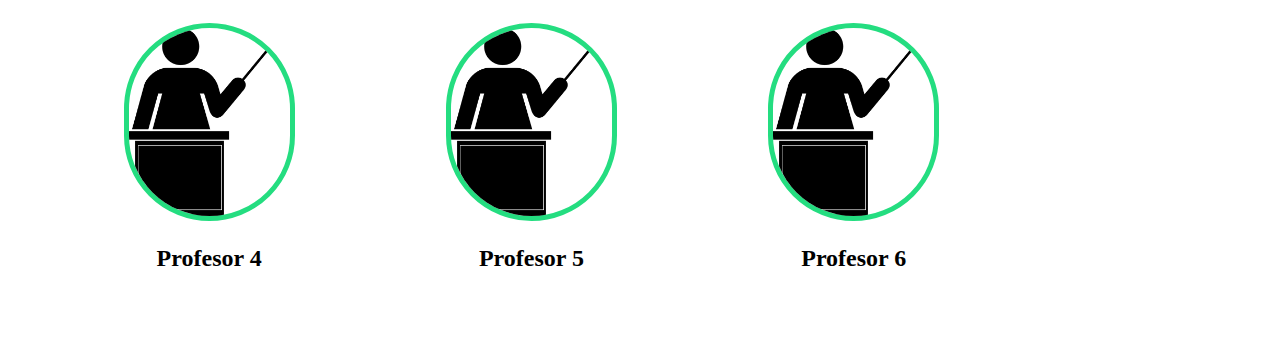
<file: Nosotros.html>
<!DOCTYPE html> 
<html>
    <head>
        <meta name="viewport" content="width=device-width,initial-scale=1">
        <link rel="stylesheet" href="config/estilos.css">
        <script src="config/function.js"></script>
        <title>Nosotros</title>
    </head>
    <body>
        <div class="header">
            <button >
                <img id="menu_img" src="media/menu.png" onclick="return menu()" alt="menu" width="50px" height=auto>
            </button>
            <a href="index.html">
                <img class="logo2" src="media/logoprep.png" alt="logo prepa">
            </a>
            <h2 id="header">Escuela Preparatoria Francisco Martinez de la Vega</h2>
            <img class="logo"src="media/logoslp.jpg" alt="logo slp">
            <img class="logo" src="media/logoseer.jpg" alt="logo seer">
        </div>
        <div class="container">
            <nav id="menu">
            </nav>
            <div class="body">
                <div class="slogan">
                    <h1 class="contacto">N O S O T R O S</h1>
                </div>
                <center>
                    <div class="slogan1">
                        <h1 class="slogan"> Escuela Preparatoria "Francisco Martínez de la Vega" </h1>
                        <h5 class="contacto">¡Una desición inteligente!</h5>
                    </div> 
                </center>
                <div style="display: flex;">
                    <div style="width: 50%; margin: 20px;">
                        <div class="slogan">
                            <h1 class="slogan"> HISTORIA </h1>
                        </div>
                        <br>
                        <p> La Escuela fue fundada en el año de 1994, como una Institución dependiente del Sistema Educativo Estatal Regular (S.E.E.R.); es una de las mejores Preparatorias al haber obtenido los primeros lugares académica y culturalmente. Esta preparatoria cuenta con una población de 776 alumnos, distribuidos en 14 grupos en total (divididos en Primer y Segundo año), brindándoles una educación integral de calidad.</p>
                    </div>
                    <div style="width: 30%; margin: 20px;">
                        <center>
                            <img src="media/logoprep.png">
                        </center>
                        
                    </div>
                </div>
                <div style="display: flex;">
                    <div style="width: 48%;border: 5px solid #24dd80;border-radius: 2px;margin: 2px;padding: 5px;">
                        <center>
                            <h2 style="color: #1892a6;">Misión</h2>
                        </center>
                        <p>“Proporcionar una educación integral de calidad y excelencia que contribuya a la formación de alumnos comprometidos y competentes en su vida personal, profesional y con su entorno”.</p>
                    </div>
                    <div style="width: 48%;border: 5px solid #24dd80;border-radius: 2px;margin: 2px;padding: 5px;">
                        <center>
                            <h2 style="color: #1892a6;">Visión</h2>
                        </center>
                        <p>“Ser mejor Institución en la calidad de sus servicio para la formación de alumnos capaces de desarrollar aptitudes analíticas y críticas, responsables y autónomos que lo lleven al éxito en beneficio de la sociedad”.</p>
                    </div>
                </div>
                <CENTER>
                    <div class="slogan">
                        <h1 class="slogan"> ORGANIGRAMA </h1>
                    </div>
                    <img style="width: 70%;" src="media/organigrama.jpg" alt="">
                </CENTER>
                <CENTER>
                    <div class="slogan">
                        <h1 class="slogan"> DIRECTORIO Y UBICACIÓN </h1>
                    </div>
                    <div style="display: flex;">
                        <div class="contacto">
                            <h5 class="contacto">Dirección</h5>
                            <p style="font-size: 18px;">Juan Álvarez No. 910, Barrio de Santiago San Luis Potosí, S.L.P. </p>
                            <h5 class="contacto">Telefono</h5>
                            <p style="font-size: 18px;"> (444) 812-18-71</p> 
                            <h5 class="contacto">Correo Electronico</h5>
                            <p style="font-size: 18px;">subdireccionfmv2022@gmail.com</p>
                        </div>
                        <div style="width: 50%;display:flex;align-items: center;justify-content: center;">
                            <iframe src="https://www.google.com/maps/embed?pb=!1m18!1m12!1m3!1d650.9327592774805!2d-100.97999941225974!3d22.16500097737917!2m3!1f0!2f0!3f0!3m2!1i1024!2i768!4f13.1!3m3!1m2!1s0x842aa1e2b632cf03%3A0x9696b34436aad7c9!2sPreparatoria%20Francisco%20Mart%C3%ADnez%20de%20la%20Vega!5e0!3m2!1ses!2smx!4v1685248122142!5m2!1ses!2smx" width="600" height="450" style="border:0;" allowfullscreen="" loading="lazy" referrerpolicy="no-referrer-when-downgrade"></iframe>
                        </div>
                    </div>
                </CENTER>
                <CENTER>
                    <div class="slogan">
                        <h1 class="slogan"> DIRECTIVOS </h1>
                    </div>
                    <div style="display: grid;width: 100%; padding: 20px; text-align: center; justify-content: center;">
                       <H2 style="color: #2a5e65;">1. PROFRA. MA. CONCEPCION SANDOVAL BRAVO</H2>
                       <P>(AGOSTO DE 1994 – SEPTIEMBRE 1998)</P>
                       <H2 style="color: #2a5e65;">2. PROFR. JOSE ENRIQUE MENDEZ HERRERA</H2>
                       <P>(SEPTIEMBRE DE 1998 - FEBRERO DE 2004)</P>
                       <H2 style="color: #2a5e65;">3. PROFRA. CLAUDIA VIRGINIA GAMBOA TURRUBIARTES</H2>
                       <P>(FEBRERO DE 2004- SEP. DE 2011)</P>
                       <H2 style="color: #2a5e65;">4. ING. JULIO CASTRO JUAREZ</H2>
                       <P>(SEPTIEMBRE DE 2011 A LA FECHA)</P>
                    </div>
                </CENTER>
                <CENTER>
                    <div class="slogan">
                        <h1 class="slogan"> PROFESORES </h1>
                    </div>
                    <div style="display: grid;width: 100%; padding: 20px; text-align: center; justify-content: center;">
                        <div style="display: flex;width: 100%;">
                            <div style="width: 30%;">
                                <img src="media/maestro.png" style="width:50%;height: auto; border: 5px solid #24dd80; border-radius: 4000px;" alt="">
                                <h2 style="text-align: center;">Profesor 1</h2>
                            </div>
                            <div style="width: 30%;">
                                <img src="media/maestro.png" style="width:50%;height: auto; border: 5px solid #24dd80; border-radius: 4000px;" alt="">
                                <h2 style="text-align: center;">Profesor 2</h2>
                            </div>
                            <div style="width: 30%;">
                                <img src="media/maestro.png" style="width:50%;height: auto; border: 5px solid #24dd80; border-radius: 4000px;" alt="">
                                <h2 style="text-align: center;">Profesor 3</h2>
                            </div>
                        </div>
                        <div style="display: flex;width: 100%;">
                            <div style="width: 30%;">
                                <img src="media/maestro.png" style="width:50%;height: auto; border: 5px solid #24dd80; border-radius: 4000px;" alt="">
                                <h2 style="text-align: center;">Profesor 4</h2>
                            </div>
                            <div style="width: 30%;">
                                <img src="media/maestro.png" style="width:50%;height: auto; border: 5px solid #24dd80; border-radius: 4000px;" alt="">
                                <h2 style="text-align: center;">Profesor 5</h2>
                            </div>
                            <div style="width: 30%;">
                                <img src="media/maestro.png" style="width:50%;height: auto; border: 5px solid #24dd80; border-radius: 4000px;" alt="">
                                <h2 style="text-align: center;">Profesor 6</h2>
                            </div>
                        </div>
                    </div>
                </CENTER>
                
                <br>
                
            </div> 
        </div>
        
        
    </body>
</html>
</file>
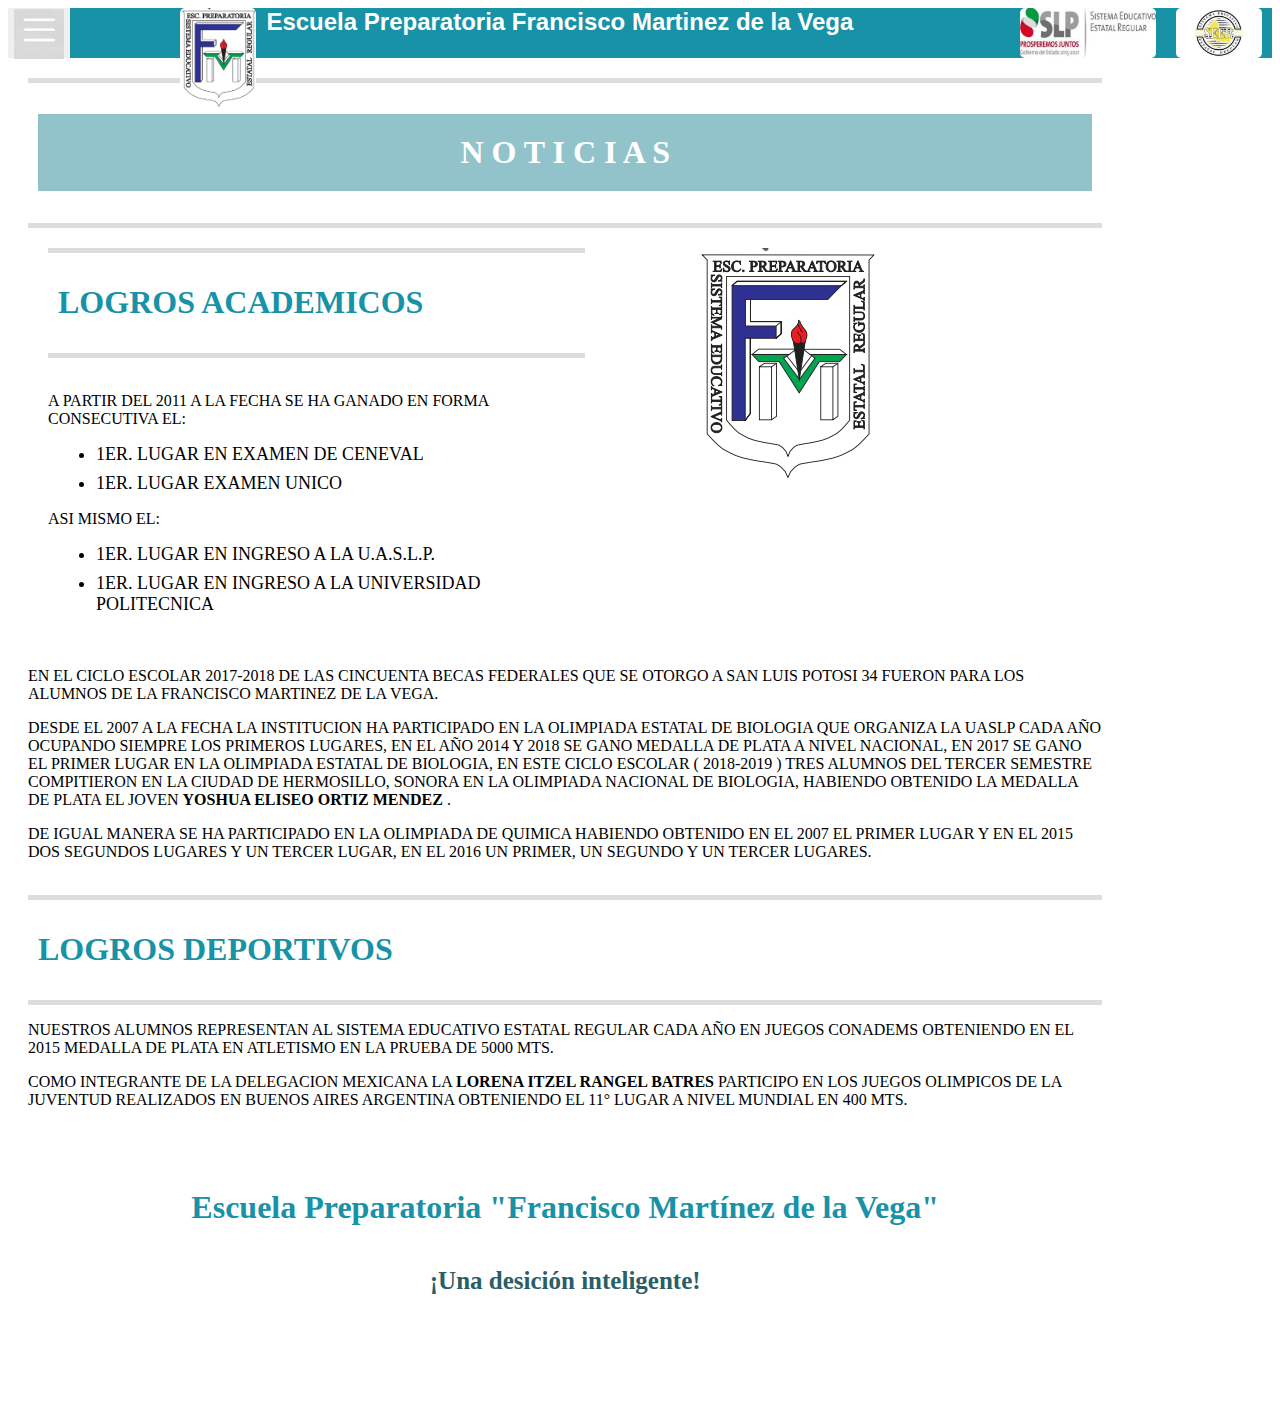
<file: Noticias.html>
<!DOCTYPE html> 
<html>
    <head>
        <meta name="viewport" content="width=device-width,initial-scale=1">
        <link rel="stylesheet" href="config/estilos.css">
        <script src="config/function.js"></script>
        <title>Noticias</title>
    </head>
    <body>
        <div class="header">
            <button >
                <img id="menu_img" src="media/menu.png" onclick="return menu()" alt="menu" width="50px" height=auto>
            </button>
            <a href="index.html">
                <img class="logo2" src="media/logoprep.png" alt="logo prepa">
            </a>
            <h2 id="header">Escuela Preparatoria Francisco Martinez de la Vega</h2>
            <img class="logo"src="media/logoslp.jpg" alt="logo slp">
            <img class="logo" src="media/logoseer.jpg" alt="logo seer">
        </div>
        <div class="container">
            <nav id="menu">
                
            </nav>
            <br>
            <div class="body">
                <div class="slogan">
                    <h1 class="contacto">N O T I C I A S</h1>
                </div>
                
                <div style="display: flex;">
                    <div style="width: 50%; margin: 20px;">
                        <div class="slogan">
                            <h1 class="slogan"> LOGROS ACADEMICOS </h1>
                        </div>
                        <br>
                        <p> A PARTIR DEL 2011 A LA  FECHA  SE HA GANADO EN FORMA CONSECUTIVA EL: <br>
                            <ul>
                                <li>1ER. LUGAR EN EXAMEN DE CENEVAL</li>
                                <li> 1ER. LUGAR EXAMEN UNICO</li>
                                
                                
                            </ul>
                            ASI MISMO EL:<br>
                            <ul>
                                <li>1ER. LUGAR EN INGRESO A LA U.A.S.L.P.</li>
                                <li>1ER. LUGAR EN INGRESO A LA UNIVERSIDAD POLITECNICA</li>
                            </ul>
                        </p>
                    </div>
                    <div style="width: 30%; margin: 20px;">
                        <center>
                            <img src="media/logoprep.png">
                        </center>
                        
                    </div>
                </div>
                <p>EN EL CICLO ESCOLAR 2017-2018 DE LAS CINCUENTA  BECAS  FEDERALES QUE SE OTORGO A SAN LUIS POTOSI  34 FUERON PARA LOS ALUMNOS DE LA FRANCISCO MARTINEZ DE LA VEGA.</p>
                <p>DESDE EL 2007 A LA FECHA LA INSTITUCION HA PARTICIPADO EN LA OLIMPIADA ESTATAL DE BIOLOGIA QUE ORGANIZA LA UASLP CADA AÑO OCUPANDO SIEMPRE LOS PRIMEROS LUGARES, EN EL AÑO 2014 Y 2018 SE GANO MEDALLA DE PLATA A NIVEL NACIONAL, EN 2017 SE GANO EL PRIMER LUGAR EN LA OLIMPIADA ESTATAL DE BIOLOGIA, EN ESTE CICLO  ESCOLAR  ( 2018-2019 )  TRES  ALUMNOS DEL TERCER SEMESTRE COMPITIERON EN LA CIUDAD DE HERMOSILLO, SONORA EN LA OLIMPIADA NACIONAL DE BIOLOGIA, HABIENDO OBTENIDO LA MEDALLA DE PLATA EL JOVEN  <b> YOSHUA ELISEO ORTIZ MENDEZ</b> .</p>
                <p>DE IGUAL MANERA SE HA PARTICIPADO EN LA OLIMPIADA DE QUIMICA HABIENDO OBTENIDO EN EL 2007 EL PRIMER LUGAR Y EN EL 2015 DOS SEGUNDOS LUGARES Y UN TERCER LUGAR, EN EL 2016 UN PRIMER, UN SEGUNDO Y UN TERCER LUGARES.</p>
                <br>
                <div class="slogan">
                    <h1 class="slogan"> LOGROS DEPORTIVOS </h1>
                </div>
                <p>NUESTROS ALUMNOS REPRESENTAN AL SISTEMA EDUCATIVO ESTATAL REGULAR CADA AÑO EN JUEGOS CONADEMS OBTENIENDO EN EL 2015 MEDALLA DE PLATA EN ATLETISMO EN LA PRUEBA DE 5000 MTS.</p>
                <p>COMO  INTEGRANTE  DE LA   DELEGACION MEXICANA LA <b> LORENA ITZEL RANGEL BATRES</b> PARTICIPO EN   LOS JUEGOS OLIMPICOS DE  LA  JUVENTUD REALIZADOS EN BUENOS AIRES ARGENTINA   OBTENIENDO  EL 11° LUGAR A NIVEL MUNDIAL EN 400 MTS.</p>
                <center>
                    <div class="slogan1">
                        <h1 class="slogan"> Escuela Preparatoria "Francisco Martínez de la Vega" </h1>
                        <h5 class="contacto">¡Una desición inteligente!</h5>
                    </div> 
                </center>
            </div> 
        </div>
        
        
    </body>
</html>
</file>
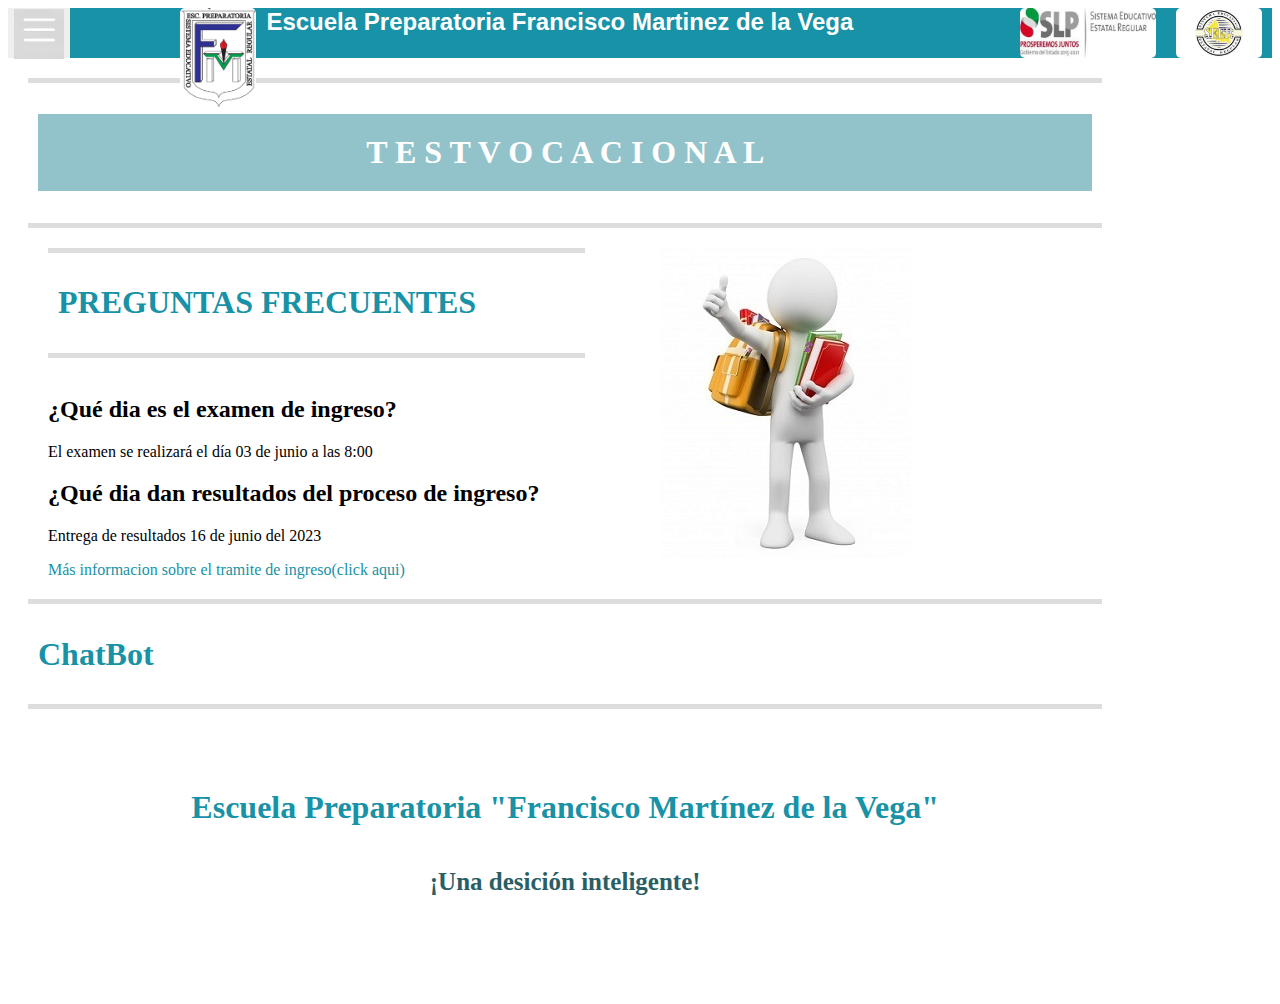
<file: Test.html>
<!DOCTYPE html> 
<html>
    <head>
        <meta name="viewport" content="width=device-width,initial-scale=1">
        <link rel="stylesheet" href="config/estilos.css">
        <script src="config/function.js"></script>
        <title>Test</title>
    </head>
    <body>
        <div class="header">
            <button >
                <img id="menu_img" src="media/menu.png" onclick="return menu()" alt="menu" width="50px" height=auto>
            </button>
            <a href="index.html">
                <img class="logo2" src="media/logoprep.png" alt="logo prepa">
            </a>
            <h2 id="header">Escuela Preparatoria Francisco Martinez de la Vega</h2>
            <img class="logo"src="media/logoslp.jpg" alt="logo slp">
            <img class="logo" src="media/logoseer.jpg" alt="logo seer">
        </div>
        <div class="container">
            <nav id="menu">
                
            </nav>
            <br>
            <div class="body">
                <div class="slogan">
                    <h1 class="contacto">T E S T  V O C A C I O N A L</h1>
                </div>
                
                <div style="display: flex;">
                    <div style="width: 50%; margin: 20px;">
                        <div class="slogan">
                            <h1 class="slogan"> PREGUNTAS FRECUENTES </h1>
                        </div>
                        <br>
                        <h2>¿Qué dia es el examen de ingreso?</h2>
                        <p>El examen se realizará el día 03 de junio a las 8:00</p>

                        <h2>¿Qué dia dan resultados del proceso de ingreso?</h2>
                        <p>Entrega de resultados 16 de junio del 2023</p>

                        <a style="color: #1892a6;" href="Aspirantes_Requisitos.html">Más informacion sobre el tramite de ingreso(click aqui)</a>
                    </div>
                   
                    <div style="width: 30%; margin: 20px;">
                        <center>
                            <img src="media/estudiante.jpg">
                        </center>
                        
                    </div>
                </div>
                <div>
                    <div class="slogan">
                        <h1 class="slogan"> ChatBot </h1>
                        
                           
                           
                    </div>
                </div>
                <center>
                    <div class="slogan1">
                        <h1 class="slogan"> Escuela Preparatoria "Francisco Martínez de la Vega" </h1>
                        <h5 class="contacto">¡Una desición inteligente!</h5>
                    </div> 
                </center>
            </div> 
        </div>
        
        
    </body>
</html>
</file>
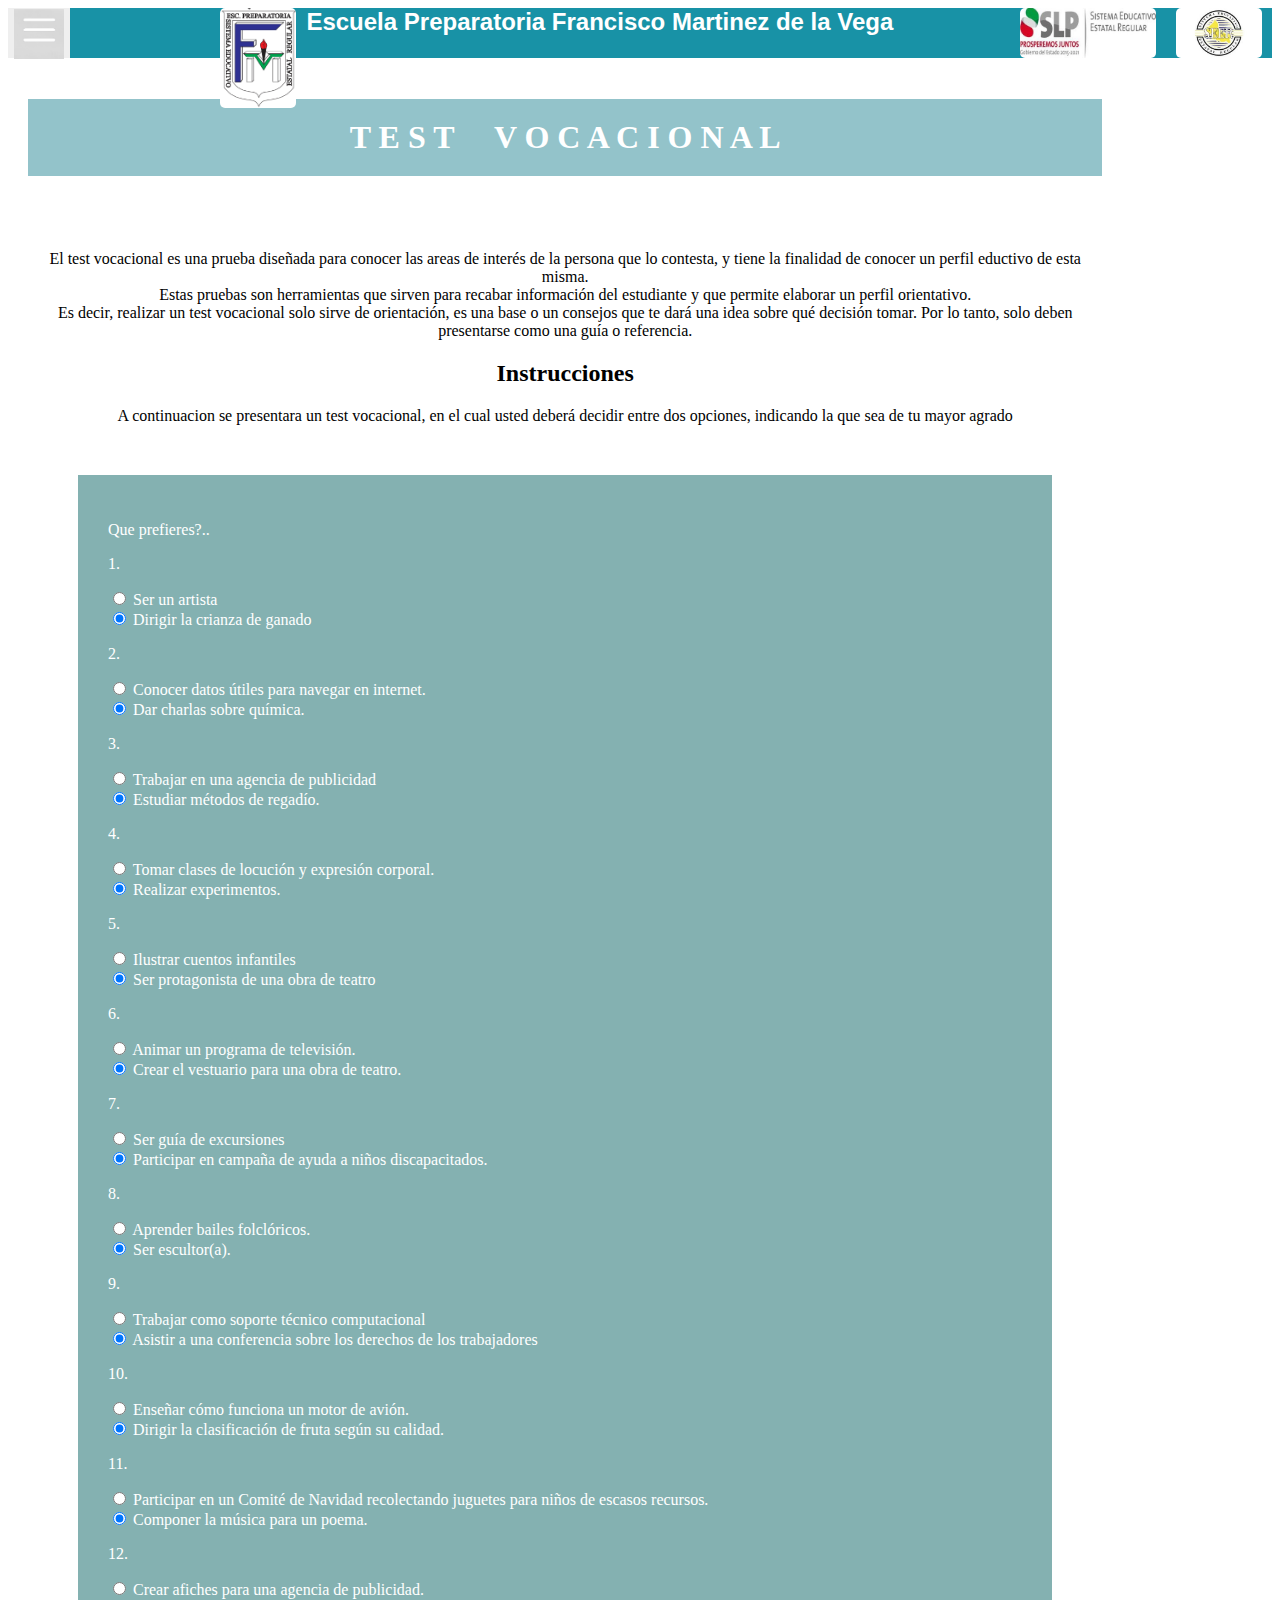
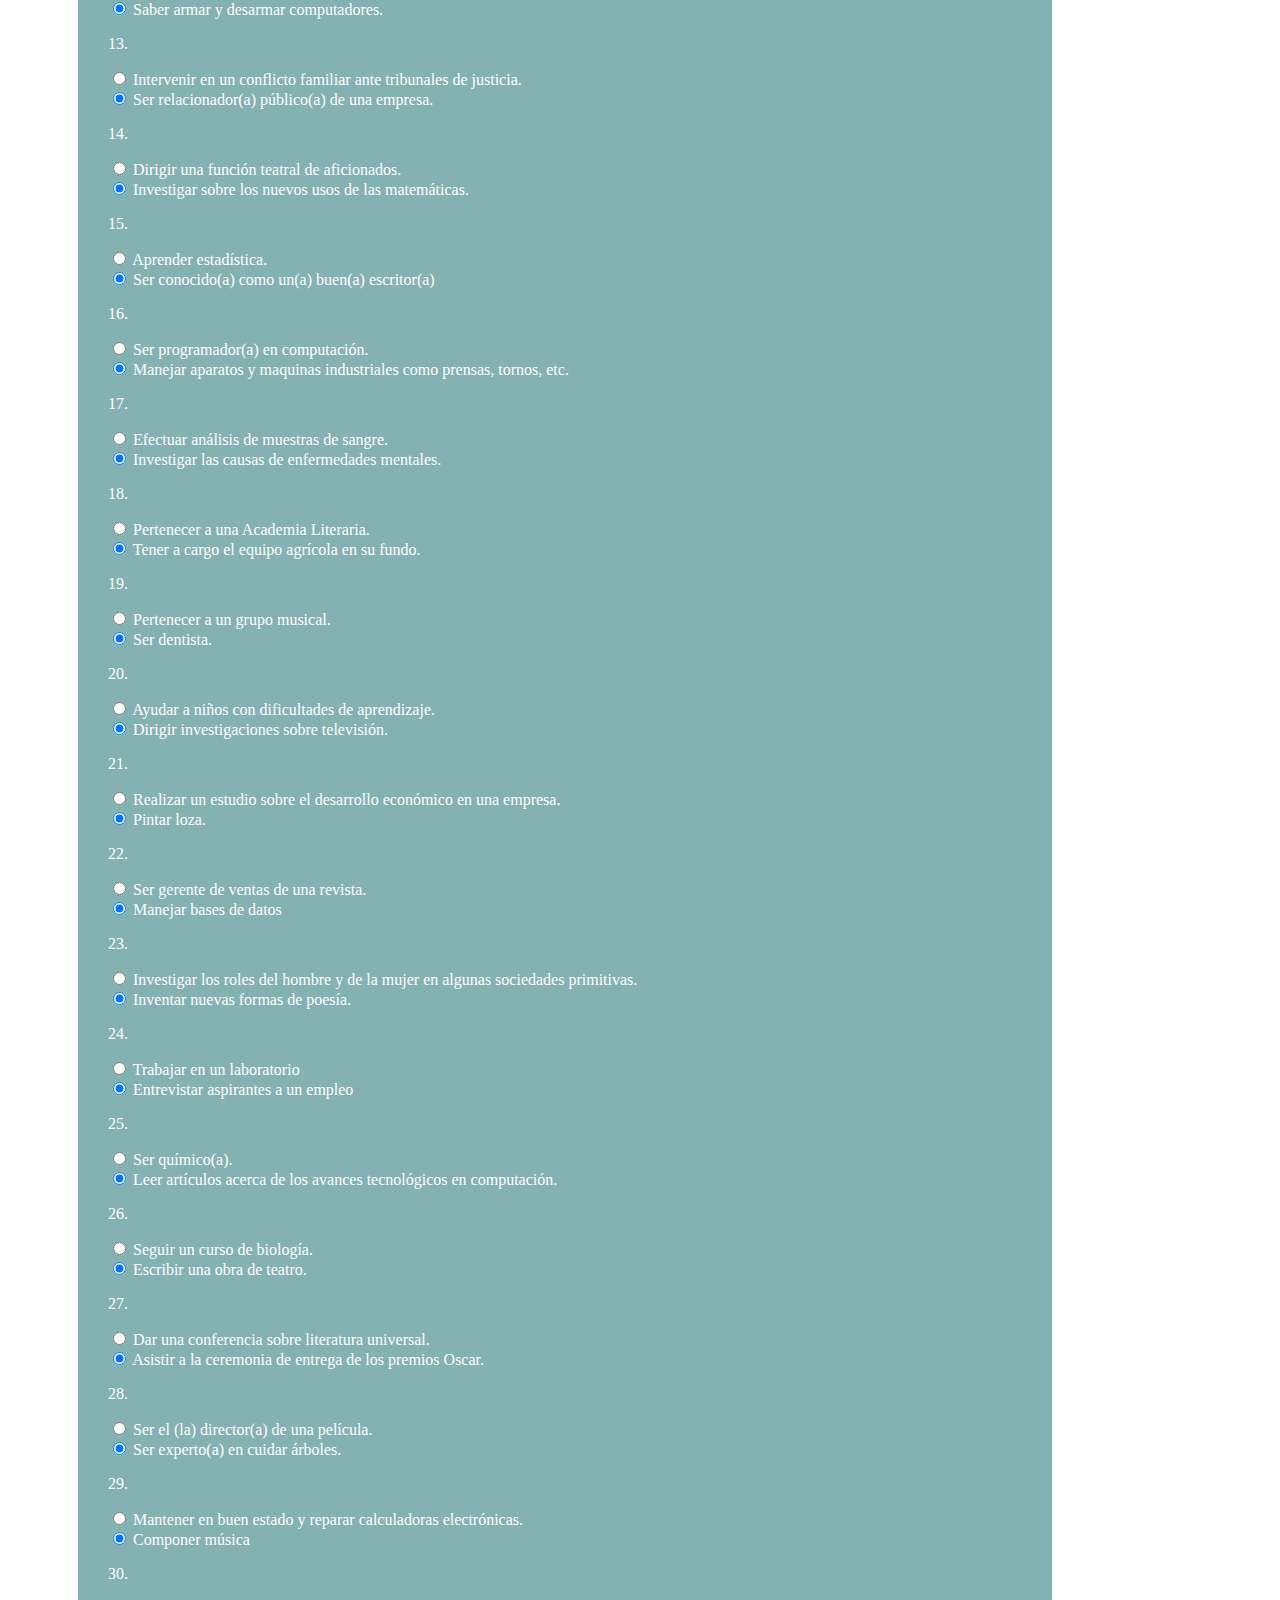
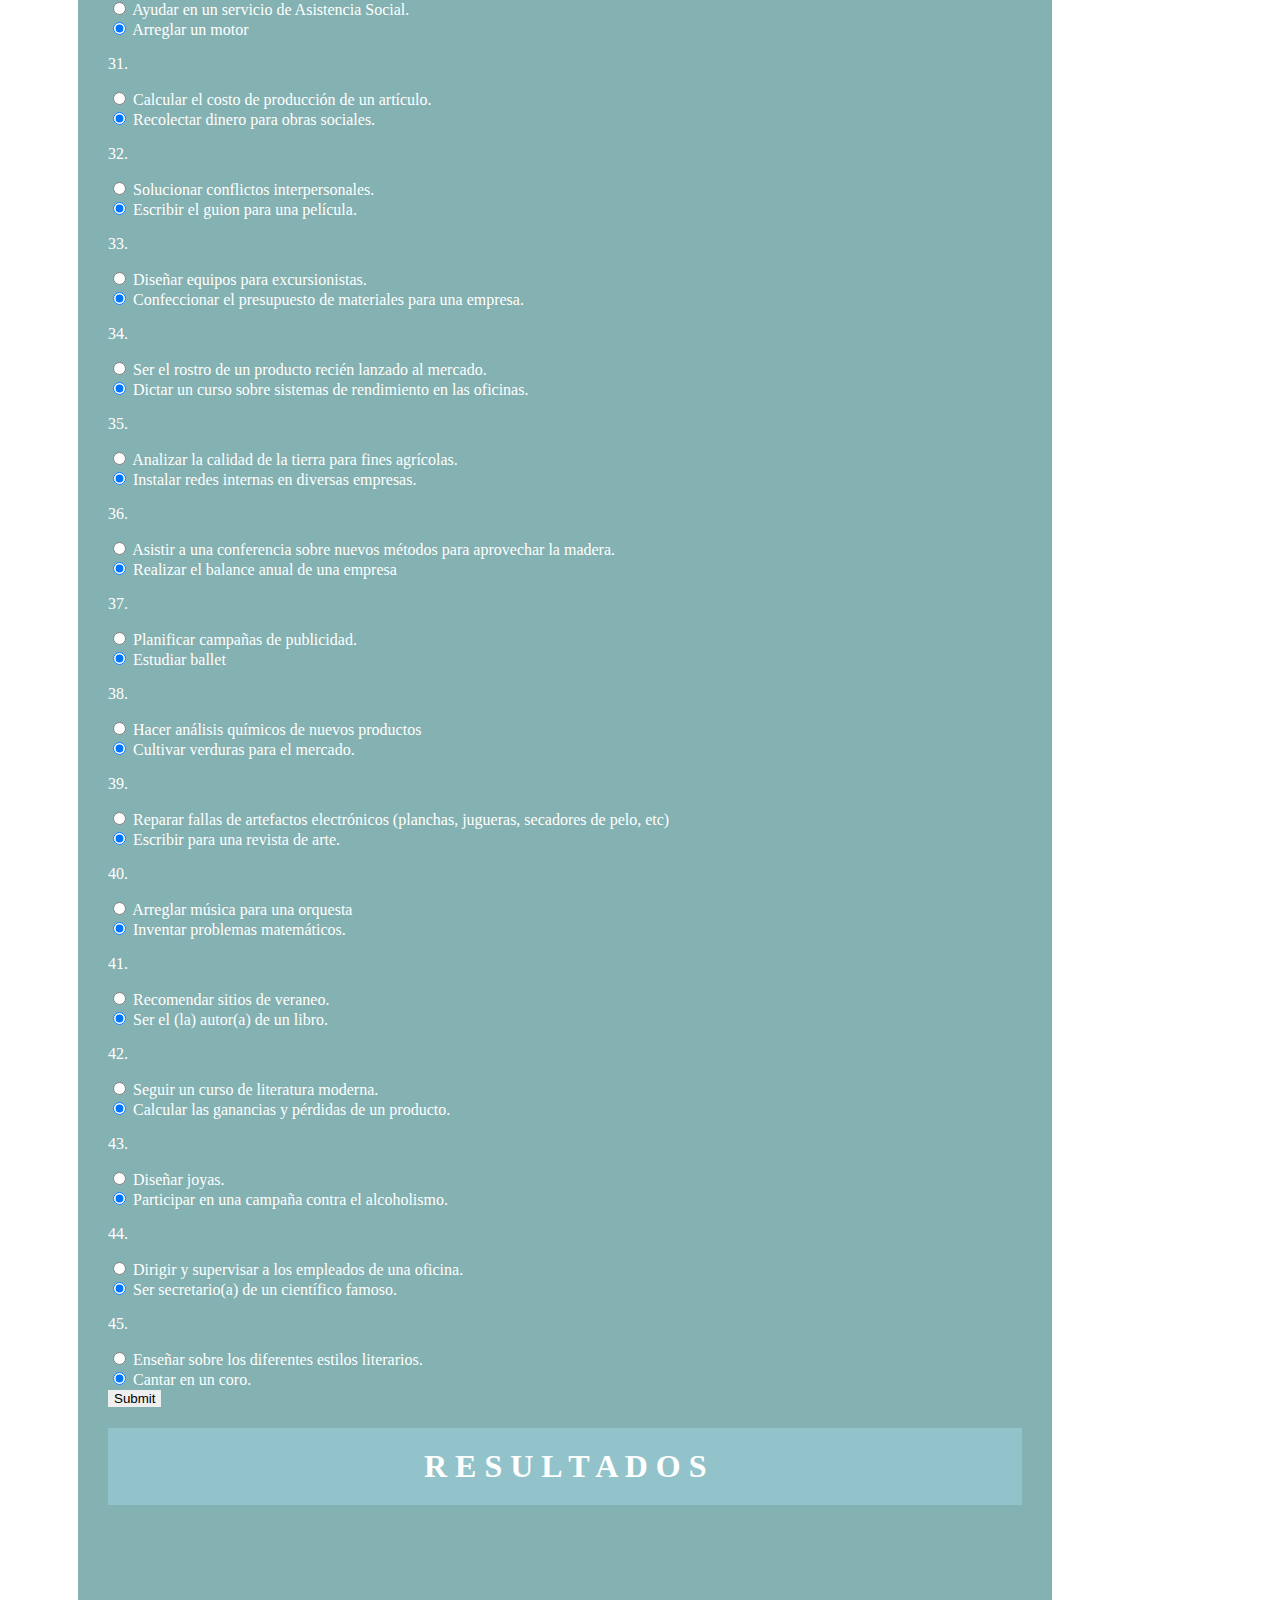
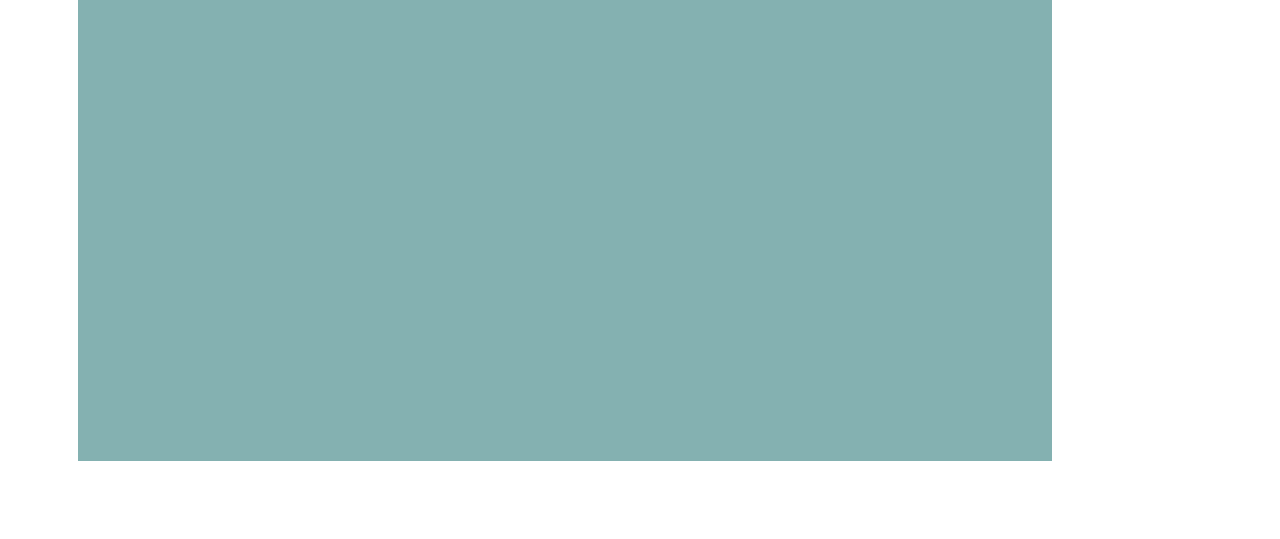
<file: Test_Vocacional.html>
<!DOCTYPE html>
<html>
    <head>
        <title>Test Vocacional</title>
        <script src="config/function.js"></script>
        <link rel="stylesheet" href="config/estilos.css">
        <meta charset="utf-8">
        <meta name="viewport" content="width=device-width, initial-scale=1">
        <script type="text/javascript" src="js/jquery/jquery-1.7.1.min.js"></script>
        <script type="text/javascript" src="js/jquery/jquery-ui-1.8.17.custom.min.js"></script>
        <script type="text/javascript" src="jspdf.js"></script>

        <script type="text/javascript" src="jspdf.plugin.addimage.js"></script>

        <script type="text/javascript" src="jspdf.plugin.standard_fonts_metrics.js"></script>
        <script type="text/javascript" src="jspdf.plugin.split_text_to_size.js"></script>
        <script type="text/javascript" src="jspdf.plugin.from_html.js"></script>

        <style>
            p{
                font-size: medium;
            }
        </style>
        <script>
            function resultado()
            {
                const arreglo=[0,0,0,0,0,0,0,0,0,0];
                const tipos=["exterior","mecanica","calculo","cientifica","persuasiva","artistica","literaria","musical","social","oficina"]
                let i=0; 
                let exterior=0; 
                let mecanica=0; 
                let calculo=0; 
                let cientifica=0; 
                let persuasiva=0; 
                let artistica=0; 
                let literaria=0; 
                let musical=0; 
                let social=0; 
                let oficina=0; 
                let n=0; 
                let x=0
                let msj=0;
                let mayor=0;
                for(i=1; i<=45; i++)
                {
                    x = document.forms["test_vocacional"]["preg"+i].value; 
                    if(x==0)
                    { 
                        exterior=Number(exterior)+1; 
                        arreglo[0]=exterior;
                    }
                    if(x == 1) 
                    {
                        mecanica=Number(mecanica)+1; 
                        arreglo[1]=mecanica;
                    }
                    if(x==2)
                    {
                        calculo=Number(calculo)+1; 
                        arreglo[2]=calculo;
                    }
                    if(x==3)
                    {
                        cientifica=Number(cientifica)+1; 
                        arreglo[3]=cientifica;
                    }
                    if(x==4)
                    {
                        persuasiva=Number(persuasiva)+1; 
                        arreglo[4]=persuasiva;
                    }
                    if(x==5)
                    {
                        artistica=Number(artistica)+1; 
                        arreglo[5]=artistica;
                    }
                    if(x==6)
                    {
                        literaria=Number(literaria)+1; 
                        arreglo[6]=literaria;
                    }
                    if(x==7)
                    {
                        musical=Number(musical)+1; 
                        arreglo[7]=musical;
                    }
                    if(x==8)
                    {
                        social=Number(social)+1; 
                        arreglo[8]=social;
                    }
                    if(x==9)
                    {
                        oficina=Number(oficina)+1;
                        arreglo[9]=oficina; 
                    }
                }
                for(let i=0;i<10;i++){
                    if(i==0){
                        mayor=arreglo[i];
                    }else{
                        if(arreglo[i]>mayor) mayor=arreglo[i]
                    }
                }

                var nombre=prompt("Como te llamas?");
                var edad=prompt("Cual es tu edad");
                var doc = new jsPDF();
                var valor=0;
                doc.setFontSize(40);
                doc.text(40,11,"Test Vocacional");
                doc.setFontSize(20);
                doc.text(20,20,"Nombre: "+nombre);
                doc.text(20,30,"Edad: "+edad);
                doc.setFontSize(16);
                doc.text(40,40,"Preguntas");
                n=1;
                for(let i=1;i<13;i++){
                msj="preg"+n;
                if(document.querySelector(`input[name="${msj}"][id="radio1"]:checked`)){
                    msj=document.getElementById(n+"_1").innerHTML;
                }else{
                    msj=document.getElementById(n+"_2").innerHTML;
                }
                valor = document.forms["test_vocacional"]["preg"+n].value; 
                doc.setFontSize(12);
                doc.text(20, 40+((i+(i-1))*10), (n)+"-"+msj);
                doc.text(20, 40+(i*20),"valor: "+valor);
                if(i%12==0){
                    doc.addPage();
                    i=0;
                }
                n++;
                if(n==46){
                    break;
                }
                }
                doc.addPage();
                doc.setFontSize(20);
                doc.text(40,20,"Resultados:");
                for(let i=1;i<11;i++){
                    doc.setFontSize(12);
                    doc.text(20, 20+((i+(i-1))*5),(i-1)+"-"+tipos[i-1]+": "+arreglo[i-1]);
                }
                doc.setFontSize(20);
                doc.text(40,130,"Mejor Opcion:");
                n=0;
                for(let i=1;i<11;i++){
                    doc.setFontSize(12);
                    if(mayor==arreglo[i-1]){
                        doc.text(20, 140+n,tipos[i-1]+": "+arreglo[i-1]);
                        n=Number(n)+5;
                    }

                }
                var string = doc.output('datauristring');
                $('iframe').attr('src', string);
                
            }
        </script>
    </head>
    <body>
        <div class="header">
            <button >
                <img id="menu_img" src="media/menu.png" onclick="return menu()" alt="menu" width="50px" height=auto>
            </button>
            <a href="index.html">
                <img class="logo" src="media/logoprep.png" style="height: 100px; margin-left: 150px;" alt="logo prepa">
            </a>
            <h2 id="header">Escuela Preparatoria Francisco Martinez de la Vega</h2>
            <img class="logo"src="media/logoslp.jpg" alt="logo slp">
            <img class="logo" src="media/logoseer.jpg" alt="logo seer">
        </div>
        <div class="container">
            <nav id="menu">
            </nav>
            <br>
            <div class="body">
                <h1 class="contacto">T E S T &nbsp;&nbsp;&nbsp;&nbsp;V O C A C I O N A L </h1> 
                <br><br>
                <div>
                    <center>
                    <p>El test vocacional es una prueba diseñada para conocer las areas de interés de la persona que lo contesta, y tiene la finalidad de conocer un perfil eductivo de esta misma.
                        <br>
                        Estas pruebas son herramientas que sirven para recabar información del estudiante y que permite elaborar un perfil orientativo.
                        <br>
                        Es decir, realizar un test vocacional solo sirve de orientación, es una base o un consejos que te dará una idea sobre qué decisión tomar. Por lo tanto, solo deben presentarse como una guía o referencia.
                    </p>
                    <h2>Instrucciones</h2>
                    <P>A continuacion se presentara un test vocacional, en el cual usted deberá decidir entre dos opciones, indicando la que sea de tu mayor agrado</P>
                    </center>
                </div>
                <div style="background-color: rgb(132, 177, 177); color: white; padding: 30px; margin: 50px;">
                    <form name="test_vocacional" action="" onsubmit="return resultado()">
                        <p>Que prefieres?..</p>
                        <p>1.</p>
                        <div class="form-check">
                            <input type="radio" class="form-check-input" id="radio1" name="preg1" value="7" checked>
                            <label id="1_1" class="form-check-label" for="radio1">Ser un artista</label>
                        </div>
                        <div class="form-check">
                            <input type="radio" class="form-check-input" id="radio2" name="preg1" value="0" checked>
                            <label id="1_2"class="form-check-label" for="radio2">Dirigir la crianza de ganado</label>
                        </div>
                        <p>2.</p>
                        <div class="form-check">
                            <input type="radio" class="form-check-input" id="radio1" name="preg2" value="1" checked>
                            <label id="2_1"class="form-check-label" for="radio1">Conocer datos útiles para navegar en internet.</label>
                        </div>
                        <div class="form-check">
                            <input type="radio" class="form-check-input" id="radio2" name="preg2" value="3" checked>
                            <label id="2_2"class="form-check-label" for="radio2"> Dar charlas sobre química. </label>
                        </div>
                        <p>3.</p>
                        <div class="form-check">
                            <input type="radio" class="form-check-input" id="radio1" name="preg3" value="4" checked>
                            <label id="3_1"class="form-check-label" for="radio1">Trabajar en una agencia de publicidad</label>
                        </div>
                        <div class="form-check">
                            <input type="radio" class="form-check-input" id="radio2" name="preg3" value="0" checked>
                            <label id="3_2"class="form-check-label" for="radio2"> Estudiar métodos de regadío. </label>
                        </div>
                        <p>4.</p>
                        <div class="form-check">
                            <input type="radio" class="form-check-input" id="radio1" name="preg4" value="5" checked>
                            <label id="4_1"class="form-check-label" for="radio1">Tomar clases de locución y expresión corporal. </label>
                        </div>
                        <div class="form-check">
                            <input type="radio" class="form-check-input" id="radio2" name="preg4" value="3" checked>
                            <label id="4_2"class="form-check-label" for="radio2"> Realizar experimentos.  </label>
                        </div>
                        <p>5.</p>
                        <div class="form-check">
                            <input type="radio" class="form-check-input" id="radio1" name="preg5" value="5" checked>
                            <label id="5_1"class="form-check-label" for="radio1">Ilustrar cuentos infantiles </label>
                        </div>
                        <div class="form-check">
                            <input type="radio" class="form-check-input" id="radio2" name="preg5" value="6" checked>
                            <label id="5_2"class="form-check-label" for="radio2"> Ser protagonista de una obra de teatro </label>
                        </div>
                        <p>6.</p>
                        <div class="form-check">
                            <input type="radio" class="form-check-input" id="radio1" name="preg6" value="4" checked>
                            <label id="6_1"class="form-check-label" for="radio1"> Animar un programa de televisión.  </label>
                        </div>
                        <div class="form-check">
                            <input type="radio" class="form-check-input" id="radio2" name="preg6" value="5" checked>
                            <label id="6_2"class="form-check-label" for="radio2">  Crear el vestuario para una obra de teatro.</label>
                        </div>
                        <p>7.</p>
                        <div class="form-check">
                            <input type="radio" class="form-check-input" id="radio1" name="preg7" value="0" checked>
                            <label id="7_1"class="form-check-label" for="radio1">Ser guía de excursiones  </label>
                        </div>
                        <div class="form-check">
                            <input type="radio" class="form-check-input" id="radio2" name="preg7" value="8" checked>
                            <label id="7_2"class="form-check-label" for="radio2">   Participar en campaña de ayuda a niños discapacitados.</label>
                        </div>
                        <p>8.</p>
                        <div class="form-check">
                            <input type="radio" class="form-check-input" id="radio1" name="preg8" value="7" checked>
                            <label id="8_1"class="form-check-label" for="radio1">Aprender bailes folclóricos.  </label>
                        </div>
                        <div class="form-check">
                            <input type="radio" class="form-check-input" id="radio2" name="preg8" value="5" checked>
                            <label id="8_2"class="form-check-label" for="radio2"> Ser escultor(a). </label>
                        </div>
                        <p>9.</p>
                        <div class="form-check">
                            <input type="radio" class="form-check-input" id="radio1" name="preg9" value="2" checked>
                            <label id="9_1"class="form-check-label" for="radio1"> Trabajar como soporte técnico computacional  </label>
                        </div>
                        <div class="form-check">
                            <input type="radio" class="form-check-input" id="radio2" name="preg9" value="4" checked>
                            <label id="9_2"class="form-check-label" for="radio2">Asistir a una conferencia sobre los derechos de los trabajadores </label>
                        </div>
                        <p>10.</p>
                        <div class="form-check">
                            <input type="radio" class="form-check-input" id="radio1" name="preg10" value="1" checked>
                            <label id="10_1"class="form-check-label" for="radio1">Enseñar cómo funciona un motor de avión. </label>
                        </div>
                        <div class="form-check">
                            <input type="radio" class="form-check-input" id="radio2" name="preg10" value="0" checked>
                            <label id="10_2"class="form-check-label" for="radio2">Dirigir la clasificación de fruta según su calidad. </label>
                        </div>
                        <p>11.</p>
                        <div class="form-check">
                            <input type="radio" class="form-check-input" id="radio1" name="preg11" value="8" checked>
                            <label id="11_1"class="form-check-label" for="radio1">Participar en un Comité de Navidad recolectando juguetes para niños de escasos recursos. </label>
                        </div>
                        <div class="form-check">
                            <input type="radio" class="form-check-input" id="radio2" name="preg11" value="7" checked>
                            <label id="11_2"class="form-check-label" for="radio2">Componer la música para un poema. </label>
                        </div>
                        <p>12.</p>
                        <div class="form-check">
                            <input type="radio" class="form-check-input" id="radio1" name="preg12" value="4" checked>
                            <label id="12_1"class="form-check-label" for="radio1"> Crear afiches para una agencia de publicidad.  </label>
                        </div>
                        <div class="form-check">
                            <input type="radio" class="form-check-input" id="radio2" name="preg12" value="1" checked>
                            <label id="12_2"class="form-check-label" for="radio2"> Saber armar y desarmar computadores.  </label>
                        </div>
                        <p>13.</p>
                        <div class="form-check">
                            <input type="radio" class="form-check-input" id="radio1" name="preg13" value="8" checked>
                            <label id="13_1"class="form-check-label" for="radio1">  Intervenir en un conflicto familiar ante tribunales de justicia.  </label>
                        </div>
                        <div class="form-check">
                            <input type="radio" class="form-check-input" id="radio2" name="preg13" value="9" checked>
                            <label id="13_2"class="form-check-label" for="radio2"> Ser relacionador(a) público(a) de una empresa.  </label>
                        </div>
                        <p>14.</p>
                        <div class="form-check">
                            <input type="radio" class="form-check-input" id="radio1" name="preg14" value="5" checked>
                            <label id="14_1"class="form-check-label" for="radio1">  Dirigir una función teatral de aficionados.  </label>
                        </div>
                        <div class="form-check">
                            <input type="radio" class="form-check-input" id="radio2" name="preg14" value="2" checked>
                            <label id="14_2"class="form-check-label" for="radio2"> Investigar sobre los nuevos usos de las matemáticas.  </label>
                        </div>
                        <p>15.</p>
                        <div class="form-check">
                            <input type="radio" class="form-check-input" id="radio1" name="preg15" value="2" checked>
                            <label id="15_1"class="form-check-label" for="radio1"> Aprender estadística. </label>
                        </div>
                        <div class="form-check">
                            <input type="radio" class="form-check-input" id="radio2" name="preg15" value="6" checked>
                            <label id="15_2"class="form-check-label" for="radio2"> Ser conocido(a) como un(a) buen(a) escritor(a)</label>
                        </div>
                        <p>16.</p>
                        <div class="form-check">
                            <input type="radio" class="form-check-input" id="radio1" name="preg16" value="2" checked>
                            <label id="16_1"class="form-check-label" for="radio1"> Ser programador(a) en computación. </label>
                        </div>
                        <div class="form-check">
                            <input type="radio" class="form-check-input" id="radio2" name="preg16" value="1" checked>
                            <label id="16_2"class="form-check-label" for="radio2"> Manejar aparatos y maquinas industriales como prensas, tornos, etc.</label>
                        </div>
                        <p>17.</p>
                        <div class="form-check">
                            <input type="radio" class="form-check-input" id="radio1" name="preg17" value="3" checked>
                            <label id="17_1"class="form-check-label" for="radio1">  Efectuar análisis de muestras de sangre.</label>
                        </div>
                        <div class="form-check">
                            <input type="radio" class="form-check-input" id="radio2" name="preg17" value="8" checked>
                            <label id="17_2"class="form-check-label" for="radio2">Investigar las causas de enfermedades mentales.</label>
                        </div>
                        <p>18.</p>
                        <div class="form-check">
                            <input type="radio" class="form-check-input" id="radio1" name="preg18" value="6" checked>
                            <label id="18_1"class="form-check-label" for="radio1"> Pertenecer a una Academia Literaria. </label>
                        </div>
                        <div class="form-check">
                            <input type="radio" class="form-check-input" id="radio2" name="preg18" value="1" checked>
                            <label id="18_2"class="form-check-label" for="radio2"> Tener a cargo el equipo agrícola en su fundo.</label>
                        </div>
                        <p>19.</p>
                        <div class="form-check">
                            <input type="radio" class="form-check-input" id="radio1" name="preg19" value="7" checked>
                            <label id="19_1"class="form-check-label" for="radio1"> Pertenecer a un grupo musical.  </label>
                        </div>
                        <div class="form-check">
                            <input type="radio" class="form-check-input" id="radio2" name="preg19" value="3" checked>
                            <label id="19_2"class="form-check-label" for="radio2"> Ser dentista.</label>
                        </div>
                        <p>20.</p>
                        <div class="form-check">
                            <input type="radio" class="form-check-input" id="radio1" name="preg20" value="8" checked>
                            <label id="20_1"class="form-check-label" for="radio1">  Ayudar a niños con dificultades de aprendizaje.</label>
                        </div>
                        <div class="form-check">
                            <input type="radio" class="form-check-input" id="radio2" name="preg20" value="4" checked>
                            <label id="20_2"class="form-check-label" for="radio2"> Dirigir investigaciones sobre televisión. </label>
                        </div>
                        <p>21.</p>
                        <div class="form-check">
                            <input type="radio" class="form-check-input" id="radio1" name="preg21" value="9" checked>
                            <label id="21_1"class="form-check-label" for="radio1">Realizar un estudio sobre el desarrollo económico en una empresa. </label>
                        </div>
                        <div class="form-check">
                            <input type="radio" class="form-check-input" id="radio2" name="preg21" value="5" checked>
                            <label id="21_2"class="form-check-label" for="radio2"> Pintar loza.</label>
                        </div>
                        <p>22.</p>
                        <div class="form-check">
                            <input type="radio" class="form-check-input" id="radio1" name="preg22" value="9" checked>
                            <label id="22_1"class="form-check-label" for="radio1"> Ser gerente de ventas de una revista. </label>
                        </div>
                        <div class="form-check">
                            <input type="radio" class="form-check-input" id="radio2" name="preg22" value="2" checked>
                            <label id="22_2"class="form-check-label" for="radio2"> Manejar bases de datos</label>
                        </div>
                        <p>23.</p>
                        <div class="form-check">
                            <input type="radio" class="form-check-input" id="radio1" name="preg23" value="4" checked>
                            <label id="23_1"class="form-check-label" for="radio1"> Investigar los roles del hombre y de la mujer en algunas sociedades primitivas.  </label>
                        </div>
                        <div class="form-check">
                            <input type="radio" class="form-check-input" id="radio2" name="preg23" value="7" checked>
                            <label id="23_2"class="form-check-label" for="radio2"> Inventar nuevas formas de poesía.</label>
                        </div>
                        <p>24.</p>
                        <div class="form-check">
                            <input type="radio" class="form-check-input" id="radio1" name="preg24" value="3" checked>
                            <label id="24_1"class="form-check-label" for="radio1"> Trabajar en un laboratorio</label>
                        </div>
                        <div class="form-check">
                            <input type="radio" class="form-check-input" id="radio2" name="preg24" value="4" checked>
                            <label id="24_2"class="form-check-label" for="radio2">  Entrevistar aspirantes a un empleo</label>
                        </div>
                        <p>25.</p>
                        <div class="form-check">
                            <input type="radio" class="form-check-input" id="radio1" name="preg25" value="3" checked>
                            <label id="25_1"class="form-check-label" for="radio1">  Ser químico(a). </label>
                        </div>
                        <div class="form-check">
                            <input type="radio" class="form-check-input" id="radio2" name="preg25" value="2" checked>
                            <label id="25_2"class="form-check-label" for="radio2">  Leer artículos acerca de los avances tecnológicos en computación.</label>
                        </div>
                        <p>26.</p>
                        <div class="form-check">
                            <input type="radio" class="form-check-input" id="radio1" name="preg26" value="3" checked>
                            <label id="26_1"class="form-check-label" for="radio1"> Seguir un curso de biología.  </label>
                        </div>
                        <div class="form-check">
                            <input type="radio" class="form-check-input" id="radio2" name="preg26" value="6" checked>
                            <label id="26_2"class="form-check-label" for="radio2">   Escribir una obra de teatro.</label>
                        </div>
                        <p>27.</p>
                        <div class="form-check">
                            <input type="radio" class="form-check-input" id="radio1" name="preg27" value="6" checked>
                            <label id="27_1"class="form-check-label" for="radio1">Dar una conferencia sobre literatura universal.</label>
                        </div>
                        <div class="form-check">
                            <input type="radio" class="form-check-input" id="radio2" name="preg27" value="4" checked>
                            <label id="27_2"class="form-check-label" for="radio2">Asistir a la ceremonia de entrega de los premios Oscar.</label>
                        </div>
                        <p>28.</p>
                        <div class="form-check">
                            <input type="radio" class="form-check-input" id="radio1" name="preg28" value="5" checked>
                            <label id="28_1"class="form-check-label" for="radio1"> Ser el (la) director(a) de una película. </label>
                        </div>
                        <div class="form-check">
                            <input type="radio" class="form-check-input" id="radio2" name="preg28" value="0" checked>
                            <label id="28_2"class="form-check-label" for="radio2"> Ser experto(a) en cuidar árboles.</label>
                        </div>
                        <p>29.</p>
                        <div class="form-check">
                            <input type="radio" class="form-check-input" id="radio1" name="preg29" value="1" checked>
                            <label id="29_1"class="form-check-label" for="radio1"> Mantener en buen estado y reparar calculadoras electrónicas.</label>
                        </div>
                        <div class="form-check">
                            <input type="radio" class="form-check-input" id="radio2" name="preg29" value="7" checked>
                            <label id="29_2"class="form-check-label" for="radio2"> Componer música</label>
                        </div>
                        <p>30.</p>
                        <div class="form-check">
                            <input type="radio" class="form-check-input" id="radio1" name="preg30" value="8" checked>
                            <label id="30_1"class="form-check-label" for="radio1">  Ayudar en un servicio de Asistencia Social. </label>
                        </div>
                        <div class="form-check">
                            <input type="radio" class="form-check-input" id="radio2" name="preg30" value="1" checked>
                            <label id="30_2"class="form-check-label" for="radio2"> Arreglar un motor</label>
                        </div>
                        <p>31.</p>
                        <div class="form-check">
                            <input type="radio" class="form-check-input" id="radio1" name="preg31" value="2" checked>
                            <label id="31_1"class="form-check-label" for="radio1"> Calcular el costo de producción de un artículo.  </label>
                        </div>
                        <div class="form-check">
                            <input type="radio" class="form-check-input" id="radio2" name="preg31" value="8" checked>
                            <label id="31_2"class="form-check-label" for="radio2"> Recolectar dinero para obras sociales.</label>
                        </div>
                        <p>32.</p>
                        <div class="form-check">
                            <input type="radio" class="form-check-input" id="radio1" name="preg32" value="8" checked>
                            <label id="32_1"class="form-check-label" for="radio1"> Solucionar conflictos interpersonales. </label>
                        </div>
                        <div class="form-check">
                            <input type="radio" class="form-check-input" id="radio2" name="preg32" value="6" checked>
                            <label id="32_2"class="form-check-label" for="radio2"> Escribir el guion para una película.</label>
                        </div>
                        <p>33.</p>
                        <div class="form-check">
                            <input type="radio" class="form-check-input" id="radio1" name="preg33" value="1" checked>
                            <label id="33_1"class="form-check-label" for="radio1"> Diseñar equipos para excursionistas.  </label>
                        </div>
                        <div class="form-check">
                            <input type="radio" class="form-check-input" id="radio2" name="preg33" value="9" checked>
                            <label id="33_2"class="form-check-label" for="radio2"> Confeccionar el presupuesto de materiales para una empresa.</label>
                        </div>
                        <p>34.</p>
                        <div class="form-check">
                            <input type="radio" class="form-check-input" id="radio1" name="preg34" value="4" checked>
                            <label id="34_1"class="form-check-label" for="radio1"> Ser el rostro de un producto recién lanzado al mercado. </label>
                        </div>
                        <div class="form-check">
                            <input type="radio" class="form-check-input" id="radio2" name="preg34" value="9" checked>
                            <label id="34_2"class="form-check-label" for="radio2">Dictar un curso sobre sistemas de rendimiento en las oficinas.</label>
                        </div>
                        <p>35.</p>
                        <div class="form-check">
                            <input type="radio" class="form-check-input" id="radio1" name="preg35" value="0" checked>
                            <label id="35_1"class="form-check-label" for="radio1"> Analizar la calidad de la tierra para fines agrícolas.</label>
                        </div>
                        <div class="form-check">
                            <input type="radio" class="form-check-input" id="radio2" name="preg35" value="2" checked>
                            <label id="35_2"class="form-check-label" for="radio2">Instalar redes internas en diversas empresas.</label>
                        </div>
                        <p>36.</p>
                        <div class="form-check">
                            <input type="radio" class="form-check-input" id="radio1" name="preg36" value="0" checked>
                            <label id="36_1"class="form-check-label" for="radio1">Asistir a una conferencia sobre nuevos métodos para aprovechar la madera. </label>
                        </div>
                        <div class="form-check">
                            <input type="radio" class="form-check-input" id="radio2" name="preg36" value="9" checked>
                            <label id="36_2"class="form-check-label" for="radio2"> Realizar el balance anual de una empresa</label>
                        </div>
                        <p>37.</p>
                        <div class="form-check">
                            <input type="radio" class="form-check-input" id="radio1" name="preg37" value="9" checked>
                            <label id="37_1"class="form-check-label" for="radio1">Planificar campañas de publicidad. </label>
                        </div>
                        <div class="form-check">
                            <input type="radio" class="form-check-input" id="radio2" name="preg37" value="7" checked>
                            <label id="37_2"class="form-check-label" for="radio2"> Estudiar ballet</label>
                        </div>
                        <p>38.</p>
                        <div class="form-check">
                            <input type="radio" class="form-check-input" id="radio1" name="preg38" value="3" checked>
                            <label id="38_1"class="form-check-label" for="radio1">Hacer análisis químicos de nuevos productos </label>
                        </div>
                        <div class="form-check">
                            <input type="radio" class="form-check-input" id="radio2" name="preg38" value="0" checked>
                            <label id="38_2"class="form-check-label" for="radio2"> Cultivar verduras para el mercado.</label>
                        </div>
                        <p>39.</p>
                        <div class="form-check">
                            <input type="radio" class="form-check-input" id="radio1" name="preg39" value="1" checked>
                            <label id="39_1"class="form-check-label" for="radio1">Reparar fallas de artefactos electrónicos (planchas, jugueras, secadores de pelo, etc) </label>
                        </div>
                        <div class="form-check">
                            <input type="radio" class="form-check-input" id="radio2" name="preg39" value="5" checked>
                            <label id="39_2"class="form-check-label" for="radio2">Escribir para una revista de arte.</label>
                        </div>
                        <p>40.</p>
                        <div class="form-check">
                            <input type="radio" class="form-check-input" id="radio1" name="preg40" value="7" checked>
                            <label id="40_1"class="form-check-label" for="radio1">Arreglar música para una orquesta </label>
                        </div>
                        <div class="form-check">
                            <input type="radio" class="form-check-input" id="radio2" name="preg40" value="2" checked>
                            <label id="40_2"class="form-check-label" for="radio2">Inventar problemas matemáticos.</label>
                        </div>
                        <p>41.</p>
                        <div class="form-check">
                            <input type="radio" class="form-check-input" id="radio1" name="preg41" value="0" checked>
                            <label id="41_1"class="form-check-label" for="radio1">Recomendar sitios de veraneo.</label>
                        </div>
                        <div class="form-check">
                            <input type="radio" class="form-check-input" id="radio2" name="preg41" value="6" checked>
                            <label id="41_2"class="form-check-label" for="radio2">Ser el (la) autor(a) de un libro.</label>
                        </div>
                        <p>42.</p>
                        <div class="form-check">
                            <input type="radio" class="form-check-input" id="radio1" name="preg42" value="6" checked>
                            <label id="42_1"class="form-check-label" for="radio1">Seguir un curso de literatura moderna. </label>
                        </div>
                        <div class="form-check">
                            <input type="radio" class="form-check-input" id="radio2" name="preg42" value="9" checked>
                            <label id="42_2"class="form-check-label" for="radio2">Calcular las ganancias y pérdidas de un producto.</label>
                        </div>
                        <p>43.</p>
                        <div class="form-check">
                            <input type="radio" class="form-check-input" id="radio1" name="preg43" value="5" checked>
                            <label id="43_1"class="form-check-label" for="radio1"> Diseñar joyas. </label>
                        </div>
                        <div class="form-check">
                            <input type="radio" class="form-check-input" id="radio2" name="preg43" value="8" checked>
                            <label id="43_2"class="form-check-label" for="radio2">Participar en una campaña contra el alcoholismo.</label>
                        </div>
                        <p>44.</p>
                        <div class="form-check">
                            <input type="radio" class="form-check-input" id="radio1" name="preg44" value="9" checked>
                            <label id="44_1"class="form-check-label" for="radio1"> Dirigir y supervisar a los empleados de una oficina.  </label>
                        </div>
                        <div class="form-check">
                            <input type="radio" class="form-check-input" id="radio2" name="preg44" value="3" checked>
                            <label id="44_2"class="form-check-label" for="radio2"> Ser secretario(a) de un científico famoso.</label>
                        </div>
                        <p>45.</p>
                        <div class="form-check">
                            <input type="radio" class="form-check-input" id="radio1" name="preg45" value="6" checked>
                            <label id="45_1"class="form-check-label" for="radio1"> Enseñar sobre los diferentes estilos literarios. </label>
                        </div>
                        <div class="form-check">
                            <input type="radio" class="form-check-input" id="radio2" name="preg45" value="7" checked>
                            <label id="45_2"class="form-check-label" for="radio2"> Cantar en un coro.</label>
                        </div>
                        
                    </form>
                    <button type="submit" onclick="return resultado()">Submit</button>
                    <h1 class="contacto">R E S U L T A D O S</h1> 
                    <iframe style="margin: 50px;" frameborder="0" width="800" height="400"></iframe>

                </div>
            </div>
        </div>
    </body>
</html>
</file>
<file: config/estilos.css>
body{
    height: max-content;
}
button{
    border: 0px;
}
#menu_img:hover{
    border: 2px solid black;
}
.header{
    height: 50px;
    background-color: #1892a6;
    color: white;
    display: flex;
    width: 100%;
}
#header{
    margin-right: 200px;
    margin-left: 30px;
    font-family:sans-serif;
    width: 100%;
    margin: 0;

}
a{
    text-decoration: none;
}
a:link, a:visited{
    text-decoration: none;
    color: black;
}
.logo{
    position: relative;
    height: 50px;
    align-self: flex-end;
    border: 2px;
    margin-left: 10px;
    margin-right: 10px;
    border-radius: 5px;
}
.logo2{
    position: relative;
    height: 100px;
    align-self: flex-end;
    border: 2px;
    margin-left: 110px;
    margin-right: 10px;
    border-radius: 5px;
}
.body_index{
    display: flex;
    text-align: center;
    align-items: center;
    justify-content: center;
}
.body{
    width: 85%;
    margin: 20px;
}
.img{
    margin: 30px;
    position: relative;
    background-color:#82d8e6;
    padding: 10px;
    border:10px ;
    border-radius: 10px;
    align-self: center;
    align-items: center;
    justify-content: center;
    width: 70%;
    font-size: xx-large;
}
.menu{
    font-family:sans-serif;
    background-color: #82d8e6 ;
    width: 200px;
    text-align: center;
    font-weight: 900;
    height: 653px; ;
}
div.menu2>.boton3 *{
    background-color: #2a92a2 ;
    border: 2px;
    border-radius: 10px;
    padding: 0px;
    margin: 0px;
    max-height: 0px;
    overflow: hidden;
    transition: .3s all ease-in;
}
div.menu2:hover>a.boton3 *{ 
    padding: 5px;
    margin: 2px;
    max-height: 100px;
    transition: .3s all ease-in;
}
div.menu a:hover+div.menu2>.boton3 p{
    padding: 5px;
    margin: 5px;
    max-height: 100px;
    transition: .3s all ease-in;
}
a.boton3:hover p{
    border: 3px solid black;
    border-radius: 10px;
    background-color: #a8d8e0;
}
.container{
    display: flex;
}
.botones{
    margin-left: 200px;
    display: flex;
    width: 60%;
    font-weight: 900;
    font-size: medium;
}
.botonprinc{
    background-color: #82d8e6;
    display: grid;
    padding: 30px;
    margin: 50px;
    border: 3px;
    border-radius: 10px;
    width: 50px;
}

.boton p{
    border: 3px;
    border-radius:10px;
    text-decoration: none;
}
.boton{
    text-decoration: none;
}
.boton:hover p{
    background-color: #1892a6;
}

.boton2{
    width: 120px; 
    height: 40px; 
    color: white;
    border: 2px solid rgb(75, 97, 97); 
    border-radius: 8px; 
    background-color: rgb(159, 198, 198);
}
.boton2:hover{
    background-color: #46c1d4;
    color: black;
}
.botonprinc:hover{
    background-color:#1892a6;
    transform: scale(1.125);
}

.img p{
    background: white;
    color: #1892a6;
}

h1.contacto
{
    background-color: #93c3ca;
    text-align: center;
    padding: 20px;
    color: white;
    font-size: 2pc;
}
div.contacto
{
    width: 50%;
    text-align: center;
    margin: 80px;
}
h5.contacto
{
    font-size: 25px;
    color: #2a5e65;
}
div.slogan
{
    border: 5px solid rgb(222, 221, 221);
    border-width: 5px;
    border-right: 0px;
    border-left: 0px;
    padding: 10px;
}
div.slogan1
{
    width: 80%;
    text-align: center;
    margin: 80px;
}
h1.slogan
{
    font-size: 2pc;
    color: #1892a6;
}
div.contacto_general
{
    display: flex;
}
div.formulario
{
    padding: 20px;
    margin: 80px;
    width: 30%;
    background-color: #dbebed;
    border: 4px solid #729ca2;
    border-radius: 8px;
}
div.circulos
{
    width: 100%;
    padding: 20px;
}
img.circulo
{
    width: 300px;
    margin: 20px;
}
img.circulo:hover
{
    width: 340px;
}
li
{
    font-size: large;
    margin: 8px;
}

button.resultados
{
    width: 100%;
    height: 60px;
    background-color: #729ca2;
    color: white;
    font-size: medium;
    margin: 10px;
    padding: 10px;
    border-radius: 8px;
}
button.resultados:hover
{
    border: 4px solid #2a5e65;
    background-color: #93c3ca;
}
div.planestudios
{
    background-color: #93c3ca;
    color: white;
    width: 40%;
    margin: 20px;
    padding: 20px;
}
.flex{
    display: flex;
}
@media screen and (max-width: 600px) {
    .logo{
        height: 25px;
        border: 2px;
        border-radius: 5px;
        margin: 0px;
        margin-left: 10px;
    }
    .logo2{
        height: 50px;
        border: 2px;
        border-radius: 5px;
        margin: 0px;
        margin-left: 10px;
    }
    .container{
        display: grid;
    }
    .body{
        /*display: grid;*/
        max-width:400px;
        width: 80%;
        margin: 20px;
    }
    .botonprinc{
        background-color: #82d8e6;
        display: flex;
        padding: 30px;
        margin: 50px;
        border: 3px;
        border-radius: 10px;
        width: 100%;
        align-items: center;
        align-content: center;
        align-self: center;
    }
    .botones{
        display: grid;
        width: 50%;
        font-weight: 900;
        font-size: medium;
        margin: 0;
        text-align: center;
    }
    .body_index{
        display: grid;
        margin: 0;
        width: 80%;
    }
    .header{
        height: 50px;
        width: 100%;
        background-color: #1892a6;
        color: white;
        display: flex;
        position: relative;
        
        
    }
    #header{
        font-family:sans-serif;
        font-size: small;
        margin-left: 5px;
    
    }
    div.menu2>.boton3 *{
        background-color: #2a92a2 ;
        border: 2px;
        border-radius: 10px;
        padding: 5px;
        margin: 10px;
        max-height: 100px;
    }
    .menu{
        max-width: 600px;
        font-family:sans-serif;
        background-color: #82d8e6 ;
        width: 100%;
        text-align: center;
        font-weight: 900;
        height: 653px; ;
    }
    div.contacto_general
    {
        display: grid;
    }
    div.formulario
    {
        padding: 20px;
        margin: 80px;
        width: 100%;
        background-color: #dbebed;
        border: 4px solid #729ca2;
        border-radius: 8px;
        margin: 0;
    }
    div.menu2:hover>a.boton3 *{
        padding: 5px; 
    }
    div.menu a:hover+div.menu2>.boton3 p{
        padding: 5px;
    }
    .img{
        margin: 30px;
        position: relative;
        background-color:#82d8e6;
        padding: 10px;
        border:10px ;
        border-radius: 10px;
        width: 100%;
        font-size: xx-large;
    }
    .flex{
        display: grid;
    }
    .flex>div{
        width: 100%;
    }
}
</file>
